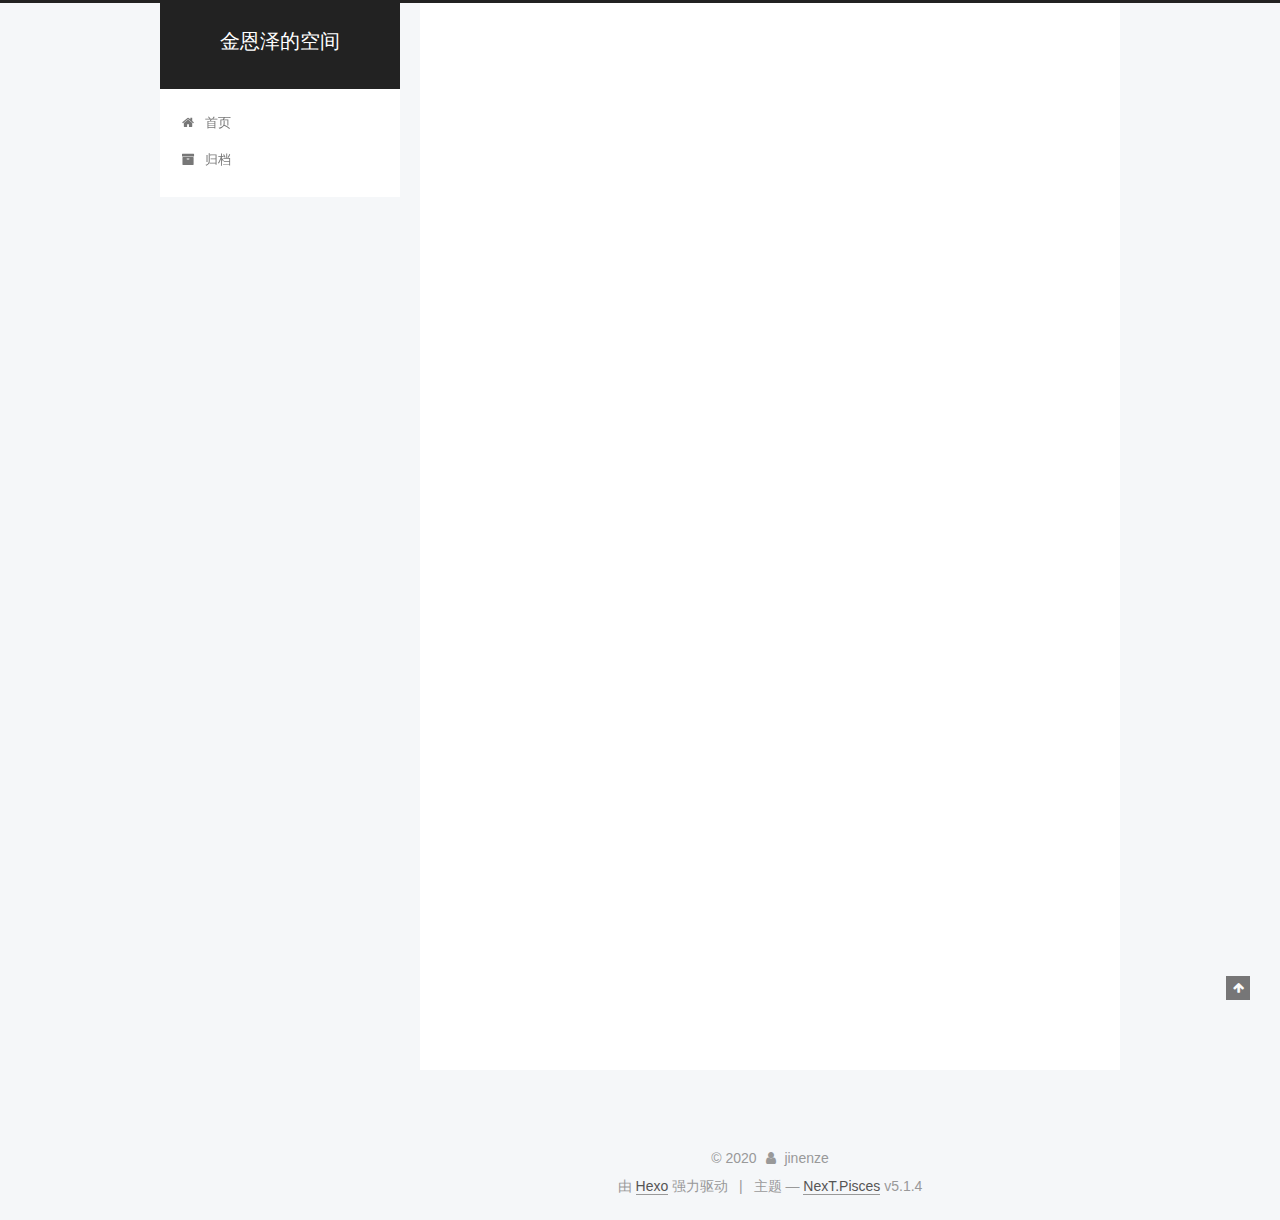
<file: index.html>
<!DOCTYPE html>



  


<html class="theme-next pisces use-motion" lang="zh-Hans">
<head>
  <meta charset="UTF-8"/>
<meta http-equiv="X-UA-Compatible" content="IE=edge" />
<meta name="viewport" content="width=device-width, initial-scale=1, maximum-scale=1"/>
<meta name="theme-color" content="#222">









<meta http-equiv="Cache-Control" content="no-transform" />
<meta http-equiv="Cache-Control" content="no-siteapp" />
















  
  
  <link href="/lib/fancybox/source/jquery.fancybox.css?v=2.1.5" rel="stylesheet" type="text/css" />







<link href="/lib/font-awesome/css/font-awesome.min.css?v=4.6.2" rel="stylesheet" type="text/css" />

<link href="/css/main.css?v=5.1.4" rel="stylesheet" type="text/css" />


  <link rel="apple-touch-icon" sizes="180x180" href="/images/apple-touch-icon-next.png?v=5.1.4">


  <link rel="icon" type="image/png" sizes="32x32" href="/images/favicon-32x32-next.png?v=5.1.4">


  <link rel="icon" type="image/png" sizes="16x16" href="/images/favicon-16x16-next.png?v=5.1.4">


  <link rel="mask-icon" href="/images/logo.svg?v=5.1.4" color="#222">





  <meta name="keywords" content="Hexo, NexT" />










<meta property="og:type" content="website">
<meta property="og:title" content="金恩泽的空间">
<meta property="og:url" content="http://jinenze.com/index.html">
<meta property="og:site_name" content="金恩泽的空间">
<meta property="article:author" content="jinenze">
<meta name="twitter:card" content="summary">



<script type="text/javascript" id="hexo.configurations">
  var NexT = window.NexT || {};
  var CONFIG = {
    root: '/',
    scheme: 'Pisces',
    version: '5.1.4',
    sidebar: {"position":"left","display":"post","offset":12,"b2t":false,"scrollpercent":false,"onmobile":false},
    fancybox: true,
    tabs: true,
    motion: {"enable":true,"async":false,"transition":{"post_block":"fadeIn","post_header":"slideDownIn","post_body":"slideDownIn","coll_header":"slideLeftIn","sidebar":"slideUpIn"}},
    duoshuo: {
      userId: '0',
      author: '博主'
    },
    algolia: {
      applicationID: '',
      apiKey: '',
      indexName: '',
      hits: {"per_page":10},
      labels: {"input_placeholder":"Search for Posts","hits_empty":"We didn't find any results for the search: ${query}","hits_stats":"${hits} results found in ${time} ms"}
    }
  };
</script>



  <link rel="canonical" href="http://jinenze.com/"/>





  <title>金恩泽的空间</title>
  








<meta name="generator" content="Hexo 4.2.0"></head>

<body itemscope itemtype="http://schema.org/WebPage" lang="zh-Hans">

  
  
    
  

  <div class="container sidebar-position-left 
  page-home">
    <div class="headband"></div>

    <header id="header" class="header" itemscope itemtype="http://schema.org/WPHeader">
      <div class="header-inner"><div class="site-brand-wrapper">
  <div class="site-meta ">
    

    <div class="custom-logo-site-title">
      <a href="/"  class="brand" rel="start">
        <span class="logo-line-before"><i></i></span>
        <span class="site-title">金恩泽的空间</span>
        <span class="logo-line-after"><i></i></span>
      </a>
    </div>
      
        <p class="site-subtitle"></p>
      
  </div>

  <div class="site-nav-toggle">
    <button>
      <span class="btn-bar"></span>
      <span class="btn-bar"></span>
      <span class="btn-bar"></span>
    </button>
  </div>
</div>

<nav class="site-nav">
  

  
    <ul id="menu" class="menu">
      
        
        <li class="menu-item menu-item-home">
          <a href="/%20" rel="section">
            
              <i class="menu-item-icon fa fa-fw fa-home"></i> <br />
            
            首页
          </a>
        </li>
      
        
        <li class="menu-item menu-item-archives">
          <a href="/archives/%20" rel="section">
            
              <i class="menu-item-icon fa fa-fw fa-archive"></i> <br />
            
            归档
          </a>
        </li>
      

      
    </ul>
  

  
</nav>



 </div>
    </header>

    <main id="main" class="main">
      <div class="main-inner">
        <div class="content-wrap">
          <div id="content" class="content">
            
  <section id="posts" class="posts-expand">
    
      

  

  
  
  

  <article class="post post-type-normal" itemscope itemtype="http://schema.org/Article">
  
  
  
  <div class="post-block">
    <link itemprop="mainEntityOfPage" href="http://jinenze.com/2020/02/23/hello-world/">

    <span hidden itemprop="author" itemscope itemtype="http://schema.org/Person">
      <meta itemprop="name" content="jinenze">
      <meta itemprop="description" content="">
      <meta itemprop="image" content="/images/avatar.gif">
    </span>

    <span hidden itemprop="publisher" itemscope itemtype="http://schema.org/Organization">
      <meta itemprop="name" content="金恩泽的空间">
    </span>

    
      <header class="post-header">

        
        
          <h1 class="post-title" itemprop="name headline">
                
                <a class="post-title-link" href="/2020/02/23/hello-world/" itemprop="url">Hello World</a></h1>
        

        <div class="post-meta">
          <span class="post-time">
            
              <span class="post-meta-item-icon">
                <i class="fa fa-calendar-o"></i>
              </span>
              
                <span class="post-meta-item-text">发表于</span>
              
              <time title="创建于" itemprop="dateCreated datePublished" datetime="2020-02-23T11:16:03+08:00">
                2020-02-23
              </time>
            

            

            
          </span>

          

          
            
          

          
          

          

          

          

        </div>
      </header>
    

    
    
    
    <div class="post-body" itemprop="articleBody">

      
      

      
        
          
            <p>Welcome to <a href="https://hexo.io/" target="_blank" rel="noopener">Hexo</a>! This is your very first post. Check <a href="https://hexo.io/docs/" target="_blank" rel="noopener">documentation</a> for more info. If you get any problems when using Hexo, you can find the answer in <a href="https://hexo.io/docs/troubleshooting.html" target="_blank" rel="noopener">troubleshooting</a> or you can ask me on <a href="https://github.com/hexojs/hexo/issues" target="_blank" rel="noopener">GitHub</a>.</p>
<h2 id="Quick-Start"><a href="#Quick-Start" class="headerlink" title="Quick Start"></a>Quick Start</h2><h3 id="Create-a-new-post"><a href="#Create-a-new-post" class="headerlink" title="Create a new post"></a>Create a new post</h3><figure class="highlight bash"><table><tr><td class="gutter"><pre><span class="line">1</span><br></pre></td><td class="code"><pre><span class="line">$ hexo new <span class="string">"My New Post"</span></span><br></pre></td></tr></table></figure>

<p>More info: <a href="https://hexo.io/docs/writing.html" target="_blank" rel="noopener">Writing</a></p>
<h3 id="Run-server"><a href="#Run-server" class="headerlink" title="Run server"></a>Run server</h3><figure class="highlight bash"><table><tr><td class="gutter"><pre><span class="line">1</span><br></pre></td><td class="code"><pre><span class="line">$ hexo server</span><br></pre></td></tr></table></figure>

<p>More info: <a href="https://hexo.io/docs/server.html" target="_blank" rel="noopener">Server</a></p>
<h3 id="Generate-static-files"><a href="#Generate-static-files" class="headerlink" title="Generate static files"></a>Generate static files</h3><figure class="highlight bash"><table><tr><td class="gutter"><pre><span class="line">1</span><br></pre></td><td class="code"><pre><span class="line">$ hexo generate</span><br></pre></td></tr></table></figure>

<p>More info: <a href="https://hexo.io/docs/generating.html" target="_blank" rel="noopener">Generating</a></p>
<h3 id="Deploy-to-remote-sites"><a href="#Deploy-to-remote-sites" class="headerlink" title="Deploy to remote sites"></a>Deploy to remote sites</h3><figure class="highlight bash"><table><tr><td class="gutter"><pre><span class="line">1</span><br></pre></td><td class="code"><pre><span class="line">$ hexo deploy</span><br></pre></td></tr></table></figure>

<p>More info: <a href="https://hexo.io/docs/one-command-deployment.html" target="_blank" rel="noopener">Deployment</a></p>

          
        
      
    </div>
    
    
    

    

    

    

    <footer class="post-footer">
      

      

      

      
      
        <div class="post-eof"></div>
      
    </footer>
  </div>
  
  
  
  </article>


    
  </section>

  


          </div>
          


          

        </div>
        
          
  
  <div class="sidebar-toggle">
    <div class="sidebar-toggle-line-wrap">
      <span class="sidebar-toggle-line sidebar-toggle-line-first"></span>
      <span class="sidebar-toggle-line sidebar-toggle-line-middle"></span>
      <span class="sidebar-toggle-line sidebar-toggle-line-last"></span>
    </div>
  </div>

  <aside id="sidebar" class="sidebar">
    
    <div class="sidebar-inner">

      

      

      <section class="site-overview-wrap sidebar-panel sidebar-panel-active">
        <div class="site-overview">
          <div class="site-author motion-element" itemprop="author" itemscope itemtype="http://schema.org/Person">
            
              <p class="site-author-name" itemprop="name">jinenze</p>
              <p class="site-description motion-element" itemprop="description"></p>
          </div>

          <nav class="site-state motion-element">

            
              <div class="site-state-item site-state-posts">
              
                <a href="/archives/%20%7C%7C%20archive">
              
                  <span class="site-state-item-count">1</span>
                  <span class="site-state-item-name">日志</span>
                </a>
              </div>
            

            

            

          </nav>

          

          

          
          

          
          

          

        </div>
      </section>

      

      

    </div>
  </aside>


        
      </div>
    </main>

    <footer id="footer" class="footer">
      <div class="footer-inner">
        <div class="copyright">&copy; <span itemprop="copyrightYear">2020</span>
  <span class="with-love">
    <i class="fa fa-user"></i>
  </span>
  <span class="author" itemprop="copyrightHolder">jinenze</span>

  
</div>


  <div class="powered-by">由 <a class="theme-link" target="_blank" href="https://hexo.io">Hexo</a> 强力驱动</div>



  <span class="post-meta-divider">|</span>



  <div class="theme-info">主题 &mdash; <a class="theme-link" target="_blank" href="https://github.com/iissnan/hexo-theme-next">NexT.Pisces</a> v5.1.4</div>




        







        
      </div>
    </footer>

    
      <div class="back-to-top">
        <i class="fa fa-arrow-up"></i>
        
      </div>
    

    

  </div>

  

<script type="text/javascript">
  if (Object.prototype.toString.call(window.Promise) !== '[object Function]') {
    window.Promise = null;
  }
</script>









  












  
  
    <script type="text/javascript" src="/lib/jquery/index.js?v=2.1.3"></script>
  

  
  
    <script type="text/javascript" src="/lib/fastclick/lib/fastclick.min.js?v=1.0.6"></script>
  

  
  
    <script type="text/javascript" src="/lib/jquery_lazyload/jquery.lazyload.js?v=1.9.7"></script>
  

  
  
    <script type="text/javascript" src="/lib/velocity/velocity.min.js?v=1.2.1"></script>
  

  
  
    <script type="text/javascript" src="/lib/velocity/velocity.ui.min.js?v=1.2.1"></script>
  

  
  
    <script type="text/javascript" src="/lib/fancybox/source/jquery.fancybox.pack.js?v=2.1.5"></script>
  


  


  <script type="text/javascript" src="/js/src/utils.js?v=5.1.4"></script>

  <script type="text/javascript" src="/js/src/motion.js?v=5.1.4"></script>



  
  


  <script type="text/javascript" src="/js/src/affix.js?v=5.1.4"></script>

  <script type="text/javascript" src="/js/src/schemes/pisces.js?v=5.1.4"></script>



  

  


  <script type="text/javascript" src="/js/src/bootstrap.js?v=5.1.4"></script>



  


  




	





  





  












  





  

  

  

  
  

  

  

  

</body>
</html>
</file>
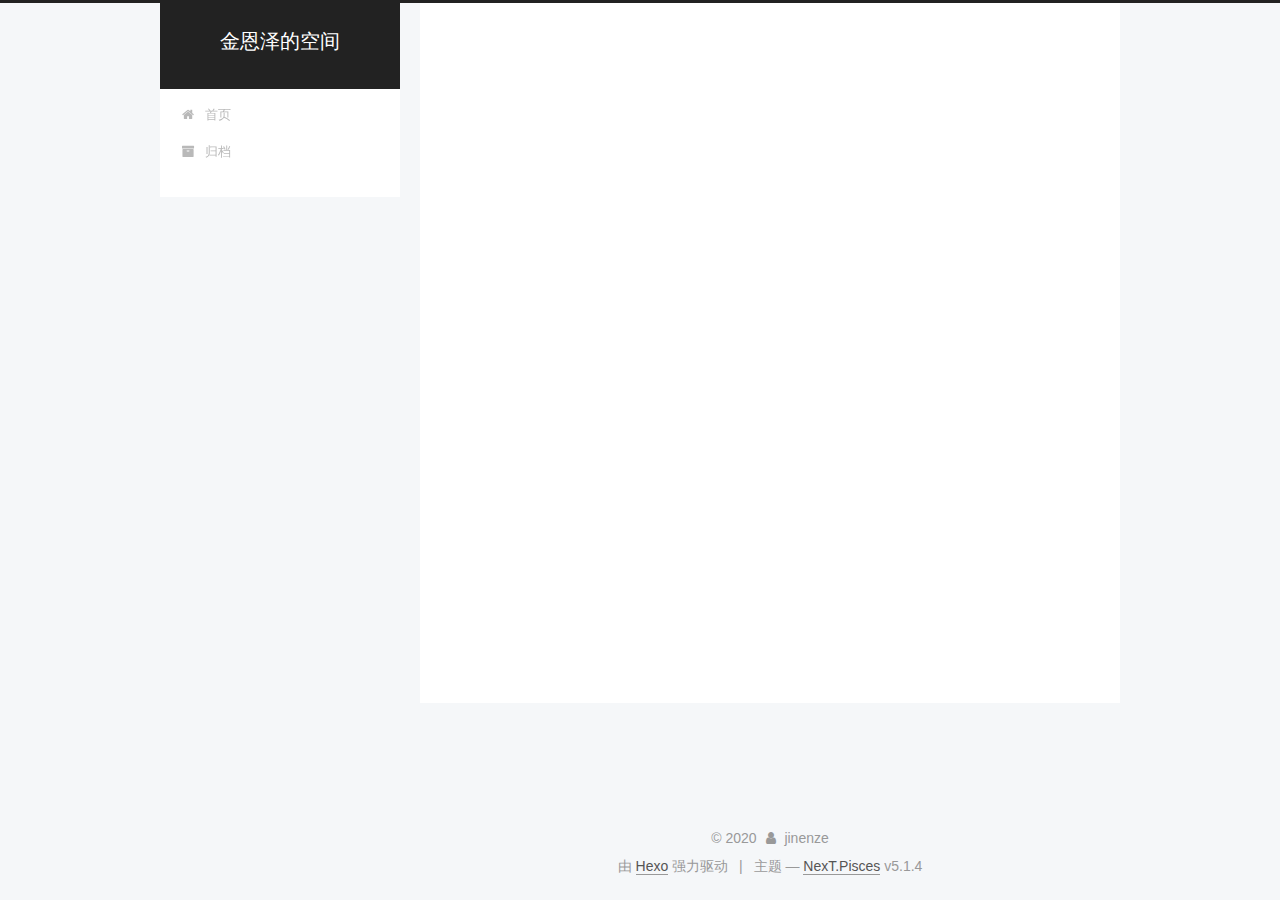
<file: archives/index.html>
<!DOCTYPE html>



  


<html class="theme-next pisces use-motion" lang="zh-Hans">
<head>
  <meta charset="UTF-8"/>
<meta http-equiv="X-UA-Compatible" content="IE=edge" />
<meta name="viewport" content="width=device-width, initial-scale=1, maximum-scale=1"/>
<meta name="theme-color" content="#222">









<meta http-equiv="Cache-Control" content="no-transform" />
<meta http-equiv="Cache-Control" content="no-siteapp" />
















  
  
  <link href="/lib/fancybox/source/jquery.fancybox.css?v=2.1.5" rel="stylesheet" type="text/css" />







<link href="/lib/font-awesome/css/font-awesome.min.css?v=4.6.2" rel="stylesheet" type="text/css" />

<link href="/css/main.css?v=5.1.4" rel="stylesheet" type="text/css" />


  <link rel="apple-touch-icon" sizes="180x180" href="/images/apple-touch-icon-next.png?v=5.1.4">


  <link rel="icon" type="image/png" sizes="32x32" href="/images/favicon-32x32-next.png?v=5.1.4">


  <link rel="icon" type="image/png" sizes="16x16" href="/images/favicon-16x16-next.png?v=5.1.4">


  <link rel="mask-icon" href="/images/logo.svg?v=5.1.4" color="#222">





  <meta name="keywords" content="Hexo, NexT" />










<meta property="og:type" content="website">
<meta property="og:title" content="金恩泽的空间">
<meta property="og:url" content="http://jinenze.com/archives/index.html">
<meta property="og:site_name" content="金恩泽的空间">
<meta property="article:author" content="jinenze">
<meta name="twitter:card" content="summary">



<script type="text/javascript" id="hexo.configurations">
  var NexT = window.NexT || {};
  var CONFIG = {
    root: '/',
    scheme: 'Pisces',
    version: '5.1.4',
    sidebar: {"position":"left","display":"post","offset":12,"b2t":false,"scrollpercent":false,"onmobile":false},
    fancybox: true,
    tabs: true,
    motion: {"enable":true,"async":false,"transition":{"post_block":"fadeIn","post_header":"slideDownIn","post_body":"slideDownIn","coll_header":"slideLeftIn","sidebar":"slideUpIn"}},
    duoshuo: {
      userId: '0',
      author: '博主'
    },
    algolia: {
      applicationID: '',
      apiKey: '',
      indexName: '',
      hits: {"per_page":10},
      labels: {"input_placeholder":"Search for Posts","hits_empty":"We didn't find any results for the search: ${query}","hits_stats":"${hits} results found in ${time} ms"}
    }
  };
</script>



  <link rel="canonical" href="http://jinenze.com/archives/"/>





  <title>归档 | 金恩泽的空间</title>
  








<meta name="generator" content="Hexo 4.2.0"></head>

<body itemscope itemtype="http://schema.org/WebPage" lang="zh-Hans">

  
  
    
  

  <div class="container sidebar-position-left page-archive">
    <div class="headband"></div>

    <header id="header" class="header" itemscope itemtype="http://schema.org/WPHeader">
      <div class="header-inner"><div class="site-brand-wrapper">
  <div class="site-meta ">
    

    <div class="custom-logo-site-title">
      <a href="/"  class="brand" rel="start">
        <span class="logo-line-before"><i></i></span>
        <span class="site-title">金恩泽的空间</span>
        <span class="logo-line-after"><i></i></span>
      </a>
    </div>
      
        <p class="site-subtitle"></p>
      
  </div>

  <div class="site-nav-toggle">
    <button>
      <span class="btn-bar"></span>
      <span class="btn-bar"></span>
      <span class="btn-bar"></span>
    </button>
  </div>
</div>

<nav class="site-nav">
  

  
    <ul id="menu" class="menu">
      
        
        <li class="menu-item menu-item-home">
          <a href="/%20" rel="section">
            
              <i class="menu-item-icon fa fa-fw fa-home"></i> <br />
            
            首页
          </a>
        </li>
      
        
        <li class="menu-item menu-item-archives">
          <a href="/archives/%20" rel="section">
            
              <i class="menu-item-icon fa fa-fw fa-archive"></i> <br />
            
            归档
          </a>
        </li>
      

      
    </ul>
  

  
</nav>



 </div>
    </header>

    <main id="main" class="main">
      <div class="main-inner">
        <div class="content-wrap">
          <div id="content" class="content">
            

  
  
  
  <div class="post-block archive">
    <div id="posts" class="posts-collapse">
      <span class="archive-move-on"></span>

      <span class="archive-page-counter">
        
        
        
          
        
        嗯..! 目前共计 1 篇日志。 继续努力。
      </span>

      

        
        
        

        
          
          <div class="collection-title">
            <h1 class="archive-year" id="archive-year-2020">2020</h1>
          </div>
        
        

        

  <article class="post post-type-normal" itemscope itemtype="http://schema.org/Article">
    <header class="post-header">

      <h2 class="post-title">
        
            <a class="post-title-link" href="/2020/02/23/hello-world/" itemprop="url">
              
                <span itemprop="name">Hello World</span>
              
            </a>
        
      </h2>

      <div class="post-meta">
        <time class="post-time" itemprop="dateCreated"
              datetime="2020-02-23T11:16:03+08:00"
              content="2020-02-23" >
          02-23
        </time>
      </div>

    </header>
  </article>



      

    </div>
  </div>
  
  
  

  



          </div>
          


          

        </div>
        
          
  
  <div class="sidebar-toggle">
    <div class="sidebar-toggle-line-wrap">
      <span class="sidebar-toggle-line sidebar-toggle-line-first"></span>
      <span class="sidebar-toggle-line sidebar-toggle-line-middle"></span>
      <span class="sidebar-toggle-line sidebar-toggle-line-last"></span>
    </div>
  </div>

  <aside id="sidebar" class="sidebar">
    
    <div class="sidebar-inner">

      

      

      <section class="site-overview-wrap sidebar-panel sidebar-panel-active">
        <div class="site-overview">
          <div class="site-author motion-element" itemprop="author" itemscope itemtype="http://schema.org/Person">
            
              <p class="site-author-name" itemprop="name">jinenze</p>
              <p class="site-description motion-element" itemprop="description"></p>
          </div>

          <nav class="site-state motion-element">

            
              <div class="site-state-item site-state-posts">
              
                <a href="/archives/%20%7C%7C%20archive">
              
                  <span class="site-state-item-count">1</span>
                  <span class="site-state-item-name">日志</span>
                </a>
              </div>
            

            

            

          </nav>

          

          

          
          

          
          

          

        </div>
      </section>

      

      

    </div>
  </aside>


        
      </div>
    </main>

    <footer id="footer" class="footer">
      <div class="footer-inner">
        <div class="copyright">&copy; <span itemprop="copyrightYear">2020</span>
  <span class="with-love">
    <i class="fa fa-user"></i>
  </span>
  <span class="author" itemprop="copyrightHolder">jinenze</span>

  
</div>


  <div class="powered-by">由 <a class="theme-link" target="_blank" href="https://hexo.io">Hexo</a> 强力驱动</div>



  <span class="post-meta-divider">|</span>



  <div class="theme-info">主题 &mdash; <a class="theme-link" target="_blank" href="https://github.com/iissnan/hexo-theme-next">NexT.Pisces</a> v5.1.4</div>




        







        
      </div>
    </footer>

    
      <div class="back-to-top">
        <i class="fa fa-arrow-up"></i>
        
      </div>
    

    

  </div>

  

<script type="text/javascript">
  if (Object.prototype.toString.call(window.Promise) !== '[object Function]') {
    window.Promise = null;
  }
</script>









  












  
  
    <script type="text/javascript" src="/lib/jquery/index.js?v=2.1.3"></script>
  

  
  
    <script type="text/javascript" src="/lib/fastclick/lib/fastclick.min.js?v=1.0.6"></script>
  

  
  
    <script type="text/javascript" src="/lib/jquery_lazyload/jquery.lazyload.js?v=1.9.7"></script>
  

  
  
    <script type="text/javascript" src="/lib/velocity/velocity.min.js?v=1.2.1"></script>
  

  
  
    <script type="text/javascript" src="/lib/velocity/velocity.ui.min.js?v=1.2.1"></script>
  

  
  
    <script type="text/javascript" src="/lib/fancybox/source/jquery.fancybox.pack.js?v=2.1.5"></script>
  


  


  <script type="text/javascript" src="/js/src/utils.js?v=5.1.4"></script>

  <script type="text/javascript" src="/js/src/motion.js?v=5.1.4"></script>



  
  


  <script type="text/javascript" src="/js/src/affix.js?v=5.1.4"></script>

  <script type="text/javascript" src="/js/src/schemes/pisces.js?v=5.1.4"></script>



  

  


  <script type="text/javascript" src="/js/src/bootstrap.js?v=5.1.4"></script>



  


  




	





  





  












  





  

  

  

  
  

  

  

  

</body>
</html>
</file>
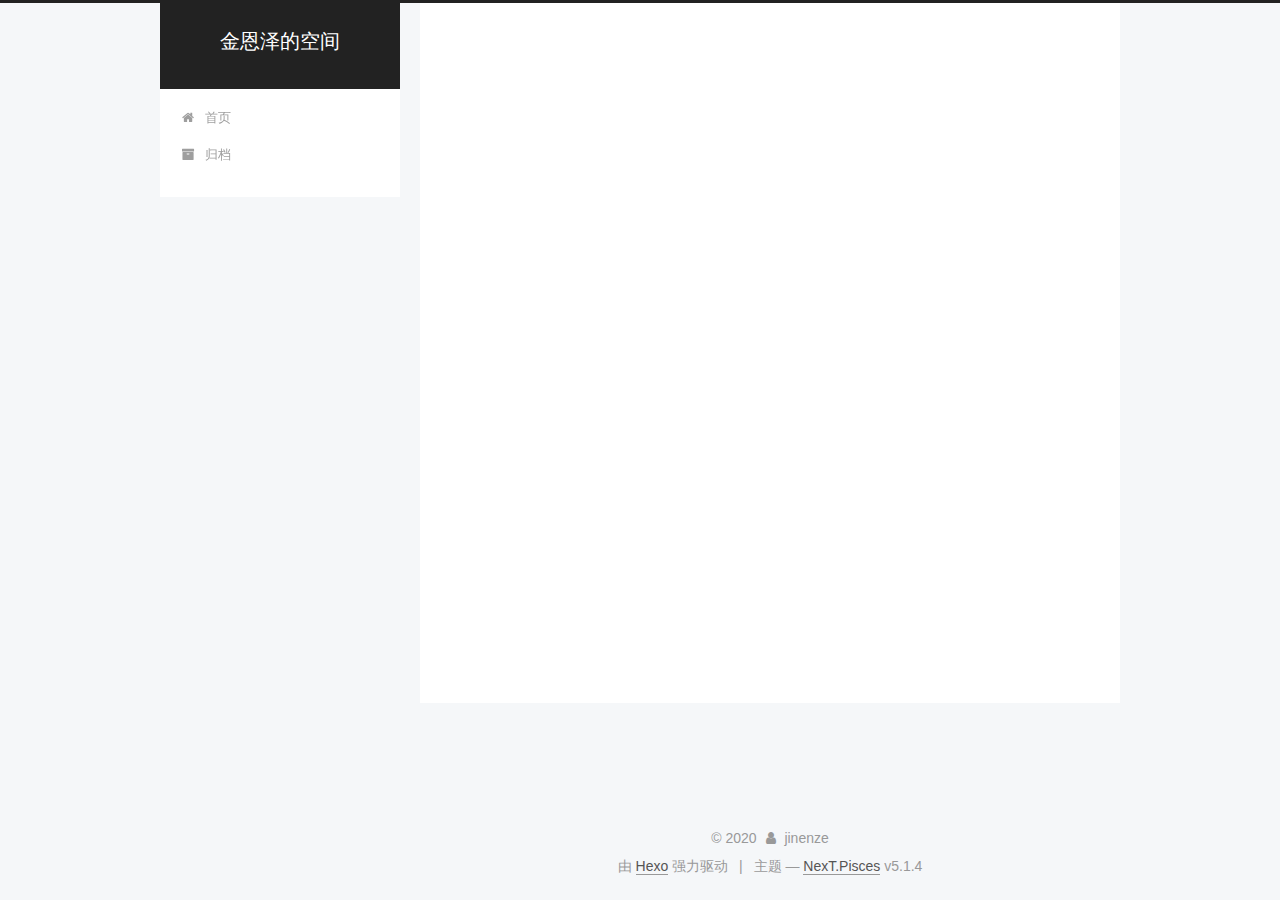
<file: archives/2020/index.html>
<!DOCTYPE html>



  


<html class="theme-next pisces use-motion" lang="zh-Hans">
<head>
  <meta charset="UTF-8"/>
<meta http-equiv="X-UA-Compatible" content="IE=edge" />
<meta name="viewport" content="width=device-width, initial-scale=1, maximum-scale=1"/>
<meta name="theme-color" content="#222">









<meta http-equiv="Cache-Control" content="no-transform" />
<meta http-equiv="Cache-Control" content="no-siteapp" />
















  
  
  <link href="/lib/fancybox/source/jquery.fancybox.css?v=2.1.5" rel="stylesheet" type="text/css" />







<link href="/lib/font-awesome/css/font-awesome.min.css?v=4.6.2" rel="stylesheet" type="text/css" />

<link href="/css/main.css?v=5.1.4" rel="stylesheet" type="text/css" />


  <link rel="apple-touch-icon" sizes="180x180" href="/images/apple-touch-icon-next.png?v=5.1.4">


  <link rel="icon" type="image/png" sizes="32x32" href="/images/favicon-32x32-next.png?v=5.1.4">


  <link rel="icon" type="image/png" sizes="16x16" href="/images/favicon-16x16-next.png?v=5.1.4">


  <link rel="mask-icon" href="/images/logo.svg?v=5.1.4" color="#222">





  <meta name="keywords" content="Hexo, NexT" />










<meta property="og:type" content="website">
<meta property="og:title" content="金恩泽的空间">
<meta property="og:url" content="http://jinenze.com/archives/2020/index.html">
<meta property="og:site_name" content="金恩泽的空间">
<meta property="article:author" content="jinenze">
<meta name="twitter:card" content="summary">



<script type="text/javascript" id="hexo.configurations">
  var NexT = window.NexT || {};
  var CONFIG = {
    root: '/',
    scheme: 'Pisces',
    version: '5.1.4',
    sidebar: {"position":"left","display":"post","offset":12,"b2t":false,"scrollpercent":false,"onmobile":false},
    fancybox: true,
    tabs: true,
    motion: {"enable":true,"async":false,"transition":{"post_block":"fadeIn","post_header":"slideDownIn","post_body":"slideDownIn","coll_header":"slideLeftIn","sidebar":"slideUpIn"}},
    duoshuo: {
      userId: '0',
      author: '博主'
    },
    algolia: {
      applicationID: '',
      apiKey: '',
      indexName: '',
      hits: {"per_page":10},
      labels: {"input_placeholder":"Search for Posts","hits_empty":"We didn't find any results for the search: ${query}","hits_stats":"${hits} results found in ${time} ms"}
    }
  };
</script>



  <link rel="canonical" href="http://jinenze.com/archives/2020/"/>





  <title>归档 | 金恩泽的空间</title>
  








<meta name="generator" content="Hexo 4.2.0"></head>

<body itemscope itemtype="http://schema.org/WebPage" lang="zh-Hans">

  
  
    
  

  <div class="container sidebar-position-left page-archive">
    <div class="headband"></div>

    <header id="header" class="header" itemscope itemtype="http://schema.org/WPHeader">
      <div class="header-inner"><div class="site-brand-wrapper">
  <div class="site-meta ">
    

    <div class="custom-logo-site-title">
      <a href="/"  class="brand" rel="start">
        <span class="logo-line-before"><i></i></span>
        <span class="site-title">金恩泽的空间</span>
        <span class="logo-line-after"><i></i></span>
      </a>
    </div>
      
        <p class="site-subtitle"></p>
      
  </div>

  <div class="site-nav-toggle">
    <button>
      <span class="btn-bar"></span>
      <span class="btn-bar"></span>
      <span class="btn-bar"></span>
    </button>
  </div>
</div>

<nav class="site-nav">
  

  
    <ul id="menu" class="menu">
      
        
        <li class="menu-item menu-item-home">
          <a href="/%20" rel="section">
            
              <i class="menu-item-icon fa fa-fw fa-home"></i> <br />
            
            首页
          </a>
        </li>
      
        
        <li class="menu-item menu-item-archives">
          <a href="/archives/%20" rel="section">
            
              <i class="menu-item-icon fa fa-fw fa-archive"></i> <br />
            
            归档
          </a>
        </li>
      

      
    </ul>
  

  
</nav>



 </div>
    </header>

    <main id="main" class="main">
      <div class="main-inner">
        <div class="content-wrap">
          <div id="content" class="content">
            

  
  
  
  <div class="post-block archive">
    <div id="posts" class="posts-collapse">
      <span class="archive-move-on"></span>

      <span class="archive-page-counter">
        
        
        
          
        
        嗯..! 目前共计 1 篇日志。 继续努力。
      </span>

      

        
        
        

        
          
          <div class="collection-title">
            <h1 class="archive-year" id="archive-year-2020">2020</h1>
          </div>
        
        

        

  <article class="post post-type-normal" itemscope itemtype="http://schema.org/Article">
    <header class="post-header">

      <h2 class="post-title">
        
            <a class="post-title-link" href="/2020/02/23/hello-world/" itemprop="url">
              
                <span itemprop="name">Hello World</span>
              
            </a>
        
      </h2>

      <div class="post-meta">
        <time class="post-time" itemprop="dateCreated"
              datetime="2020-02-23T11:16:03+08:00"
              content="2020-02-23" >
          02-23
        </time>
      </div>

    </header>
  </article>



      

    </div>
  </div>
  
  
  

  



          </div>
          


          

        </div>
        
          
  
  <div class="sidebar-toggle">
    <div class="sidebar-toggle-line-wrap">
      <span class="sidebar-toggle-line sidebar-toggle-line-first"></span>
      <span class="sidebar-toggle-line sidebar-toggle-line-middle"></span>
      <span class="sidebar-toggle-line sidebar-toggle-line-last"></span>
    </div>
  </div>

  <aside id="sidebar" class="sidebar">
    
    <div class="sidebar-inner">

      

      

      <section class="site-overview-wrap sidebar-panel sidebar-panel-active">
        <div class="site-overview">
          <div class="site-author motion-element" itemprop="author" itemscope itemtype="http://schema.org/Person">
            
              <p class="site-author-name" itemprop="name">jinenze</p>
              <p class="site-description motion-element" itemprop="description"></p>
          </div>

          <nav class="site-state motion-element">

            
              <div class="site-state-item site-state-posts">
              
                <a href="/archives/%20%7C%7C%20archive">
              
                  <span class="site-state-item-count">1</span>
                  <span class="site-state-item-name">日志</span>
                </a>
              </div>
            

            

            

          </nav>

          

          

          
          

          
          

          

        </div>
      </section>

      

      

    </div>
  </aside>


        
      </div>
    </main>

    <footer id="footer" class="footer">
      <div class="footer-inner">
        <div class="copyright">&copy; <span itemprop="copyrightYear">2020</span>
  <span class="with-love">
    <i class="fa fa-user"></i>
  </span>
  <span class="author" itemprop="copyrightHolder">jinenze</span>

  
</div>


  <div class="powered-by">由 <a class="theme-link" target="_blank" href="https://hexo.io">Hexo</a> 强力驱动</div>



  <span class="post-meta-divider">|</span>



  <div class="theme-info">主题 &mdash; <a class="theme-link" target="_blank" href="https://github.com/iissnan/hexo-theme-next">NexT.Pisces</a> v5.1.4</div>




        







        
      </div>
    </footer>

    
      <div class="back-to-top">
        <i class="fa fa-arrow-up"></i>
        
      </div>
    

    

  </div>

  

<script type="text/javascript">
  if (Object.prototype.toString.call(window.Promise) !== '[object Function]') {
    window.Promise = null;
  }
</script>









  












  
  
    <script type="text/javascript" src="/lib/jquery/index.js?v=2.1.3"></script>
  

  
  
    <script type="text/javascript" src="/lib/fastclick/lib/fastclick.min.js?v=1.0.6"></script>
  

  
  
    <script type="text/javascript" src="/lib/jquery_lazyload/jquery.lazyload.js?v=1.9.7"></script>
  

  
  
    <script type="text/javascript" src="/lib/velocity/velocity.min.js?v=1.2.1"></script>
  

  
  
    <script type="text/javascript" src="/lib/velocity/velocity.ui.min.js?v=1.2.1"></script>
  

  
  
    <script type="text/javascript" src="/lib/fancybox/source/jquery.fancybox.pack.js?v=2.1.5"></script>
  


  


  <script type="text/javascript" src="/js/src/utils.js?v=5.1.4"></script>

  <script type="text/javascript" src="/js/src/motion.js?v=5.1.4"></script>



  
  


  <script type="text/javascript" src="/js/src/affix.js?v=5.1.4"></script>

  <script type="text/javascript" src="/js/src/schemes/pisces.js?v=5.1.4"></script>



  

  


  <script type="text/javascript" src="/js/src/bootstrap.js?v=5.1.4"></script>



  


  




	





  





  












  





  

  

  

  
  

  

  

  

</body>
</html>
</file>
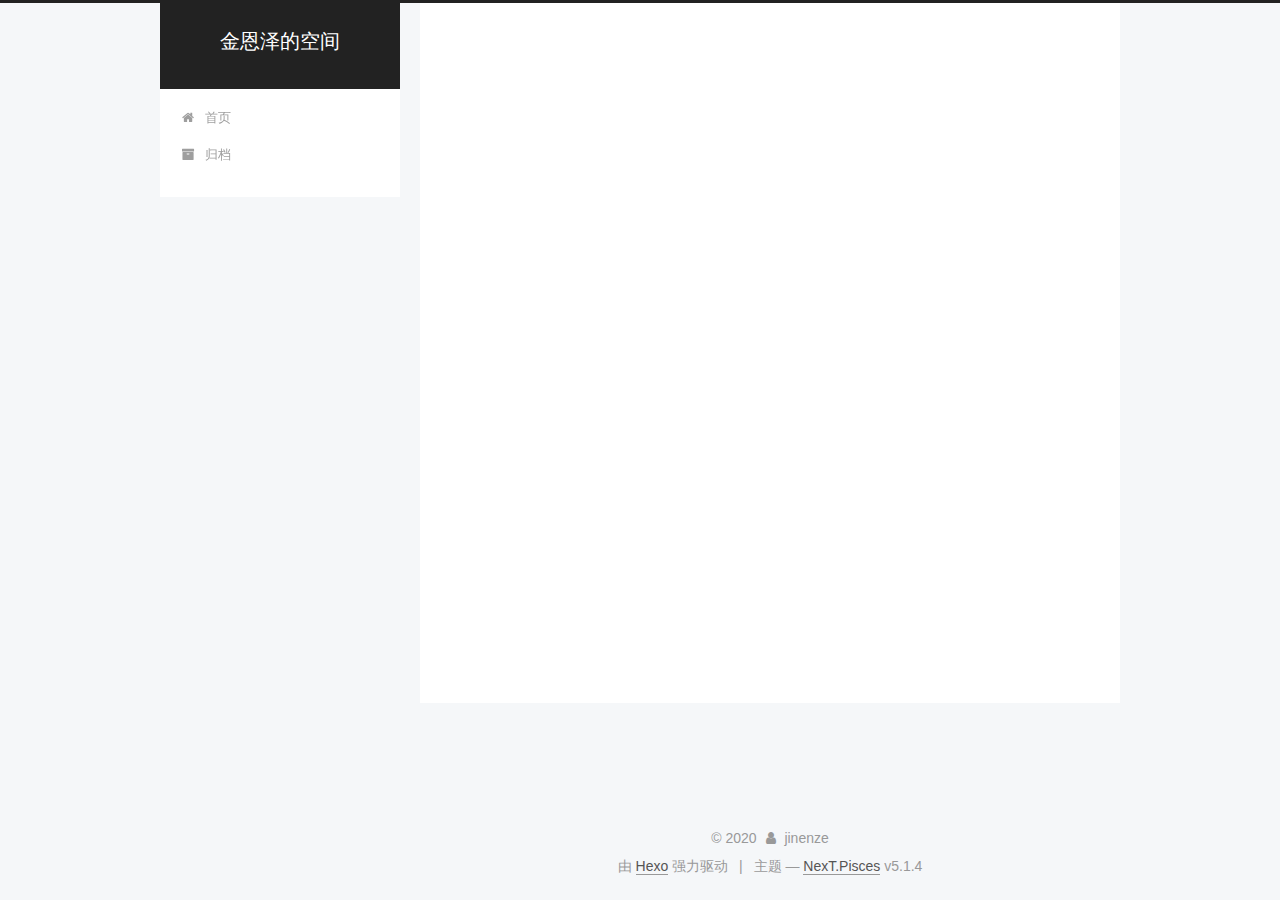
<file: archives/2020/02/index.html>
<!DOCTYPE html>



  


<html class="theme-next pisces use-motion" lang="zh-Hans">
<head>
  <meta charset="UTF-8"/>
<meta http-equiv="X-UA-Compatible" content="IE=edge" />
<meta name="viewport" content="width=device-width, initial-scale=1, maximum-scale=1"/>
<meta name="theme-color" content="#222">









<meta http-equiv="Cache-Control" content="no-transform" />
<meta http-equiv="Cache-Control" content="no-siteapp" />
















  
  
  <link href="/lib/fancybox/source/jquery.fancybox.css?v=2.1.5" rel="stylesheet" type="text/css" />







<link href="/lib/font-awesome/css/font-awesome.min.css?v=4.6.2" rel="stylesheet" type="text/css" />

<link href="/css/main.css?v=5.1.4" rel="stylesheet" type="text/css" />


  <link rel="apple-touch-icon" sizes="180x180" href="/images/apple-touch-icon-next.png?v=5.1.4">


  <link rel="icon" type="image/png" sizes="32x32" href="/images/favicon-32x32-next.png?v=5.1.4">


  <link rel="icon" type="image/png" sizes="16x16" href="/images/favicon-16x16-next.png?v=5.1.4">


  <link rel="mask-icon" href="/images/logo.svg?v=5.1.4" color="#222">





  <meta name="keywords" content="Hexo, NexT" />










<meta property="og:type" content="website">
<meta property="og:title" content="金恩泽的空间">
<meta property="og:url" content="http://jinenze.com/archives/2020/02/index.html">
<meta property="og:site_name" content="金恩泽的空间">
<meta property="article:author" content="jinenze">
<meta name="twitter:card" content="summary">



<script type="text/javascript" id="hexo.configurations">
  var NexT = window.NexT || {};
  var CONFIG = {
    root: '/',
    scheme: 'Pisces',
    version: '5.1.4',
    sidebar: {"position":"left","display":"post","offset":12,"b2t":false,"scrollpercent":false,"onmobile":false},
    fancybox: true,
    tabs: true,
    motion: {"enable":true,"async":false,"transition":{"post_block":"fadeIn","post_header":"slideDownIn","post_body":"slideDownIn","coll_header":"slideLeftIn","sidebar":"slideUpIn"}},
    duoshuo: {
      userId: '0',
      author: '博主'
    },
    algolia: {
      applicationID: '',
      apiKey: '',
      indexName: '',
      hits: {"per_page":10},
      labels: {"input_placeholder":"Search for Posts","hits_empty":"We didn't find any results for the search: ${query}","hits_stats":"${hits} results found in ${time} ms"}
    }
  };
</script>



  <link rel="canonical" href="http://jinenze.com/archives/2020/02/"/>





  <title>归档 | 金恩泽的空间</title>
  








<meta name="generator" content="Hexo 4.2.0"></head>

<body itemscope itemtype="http://schema.org/WebPage" lang="zh-Hans">

  
  
    
  

  <div class="container sidebar-position-left page-archive">
    <div class="headband"></div>

    <header id="header" class="header" itemscope itemtype="http://schema.org/WPHeader">
      <div class="header-inner"><div class="site-brand-wrapper">
  <div class="site-meta ">
    

    <div class="custom-logo-site-title">
      <a href="/"  class="brand" rel="start">
        <span class="logo-line-before"><i></i></span>
        <span class="site-title">金恩泽的空间</span>
        <span class="logo-line-after"><i></i></span>
      </a>
    </div>
      
        <p class="site-subtitle"></p>
      
  </div>

  <div class="site-nav-toggle">
    <button>
      <span class="btn-bar"></span>
      <span class="btn-bar"></span>
      <span class="btn-bar"></span>
    </button>
  </div>
</div>

<nav class="site-nav">
  

  
    <ul id="menu" class="menu">
      
        
        <li class="menu-item menu-item-home">
          <a href="/%20" rel="section">
            
              <i class="menu-item-icon fa fa-fw fa-home"></i> <br />
            
            首页
          </a>
        </li>
      
        
        <li class="menu-item menu-item-archives">
          <a href="/archives/%20" rel="section">
            
              <i class="menu-item-icon fa fa-fw fa-archive"></i> <br />
            
            归档
          </a>
        </li>
      

      
    </ul>
  

  
</nav>



 </div>
    </header>

    <main id="main" class="main">
      <div class="main-inner">
        <div class="content-wrap">
          <div id="content" class="content">
            

  
  
  
  <div class="post-block archive">
    <div id="posts" class="posts-collapse">
      <span class="archive-move-on"></span>

      <span class="archive-page-counter">
        
        
        
          
        
        嗯..! 目前共计 1 篇日志。 继续努力。
      </span>

      

        
        
        

        
          
          <div class="collection-title">
            <h1 class="archive-year" id="archive-year-2020">2020</h1>
          </div>
        
        

        

  <article class="post post-type-normal" itemscope itemtype="http://schema.org/Article">
    <header class="post-header">

      <h2 class="post-title">
        
            <a class="post-title-link" href="/2020/02/23/hello-world/" itemprop="url">
              
                <span itemprop="name">Hello World</span>
              
            </a>
        
      </h2>

      <div class="post-meta">
        <time class="post-time" itemprop="dateCreated"
              datetime="2020-02-23T11:16:03+08:00"
              content="2020-02-23" >
          02-23
        </time>
      </div>

    </header>
  </article>



      

    </div>
  </div>
  
  
  

  



          </div>
          


          

        </div>
        
          
  
  <div class="sidebar-toggle">
    <div class="sidebar-toggle-line-wrap">
      <span class="sidebar-toggle-line sidebar-toggle-line-first"></span>
      <span class="sidebar-toggle-line sidebar-toggle-line-middle"></span>
      <span class="sidebar-toggle-line sidebar-toggle-line-last"></span>
    </div>
  </div>

  <aside id="sidebar" class="sidebar">
    
    <div class="sidebar-inner">

      

      

      <section class="site-overview-wrap sidebar-panel sidebar-panel-active">
        <div class="site-overview">
          <div class="site-author motion-element" itemprop="author" itemscope itemtype="http://schema.org/Person">
            
              <p class="site-author-name" itemprop="name">jinenze</p>
              <p class="site-description motion-element" itemprop="description"></p>
          </div>

          <nav class="site-state motion-element">

            
              <div class="site-state-item site-state-posts">
              
                <a href="/archives/%20%7C%7C%20archive">
              
                  <span class="site-state-item-count">1</span>
                  <span class="site-state-item-name">日志</span>
                </a>
              </div>
            

            

            

          </nav>

          

          

          
          

          
          

          

        </div>
      </section>

      

      

    </div>
  </aside>


        
      </div>
    </main>

    <footer id="footer" class="footer">
      <div class="footer-inner">
        <div class="copyright">&copy; <span itemprop="copyrightYear">2020</span>
  <span class="with-love">
    <i class="fa fa-user"></i>
  </span>
  <span class="author" itemprop="copyrightHolder">jinenze</span>

  
</div>


  <div class="powered-by">由 <a class="theme-link" target="_blank" href="https://hexo.io">Hexo</a> 强力驱动</div>



  <span class="post-meta-divider">|</span>



  <div class="theme-info">主题 &mdash; <a class="theme-link" target="_blank" href="https://github.com/iissnan/hexo-theme-next">NexT.Pisces</a> v5.1.4</div>




        







        
      </div>
    </footer>

    
      <div class="back-to-top">
        <i class="fa fa-arrow-up"></i>
        
      </div>
    

    

  </div>

  

<script type="text/javascript">
  if (Object.prototype.toString.call(window.Promise) !== '[object Function]') {
    window.Promise = null;
  }
</script>









  












  
  
    <script type="text/javascript" src="/lib/jquery/index.js?v=2.1.3"></script>
  

  
  
    <script type="text/javascript" src="/lib/fastclick/lib/fastclick.min.js?v=1.0.6"></script>
  

  
  
    <script type="text/javascript" src="/lib/jquery_lazyload/jquery.lazyload.js?v=1.9.7"></script>
  

  
  
    <script type="text/javascript" src="/lib/velocity/velocity.min.js?v=1.2.1"></script>
  

  
  
    <script type="text/javascript" src="/lib/velocity/velocity.ui.min.js?v=1.2.1"></script>
  

  
  
    <script type="text/javascript" src="/lib/fancybox/source/jquery.fancybox.pack.js?v=2.1.5"></script>
  


  


  <script type="text/javascript" src="/js/src/utils.js?v=5.1.4"></script>

  <script type="text/javascript" src="/js/src/motion.js?v=5.1.4"></script>



  
  


  <script type="text/javascript" src="/js/src/affix.js?v=5.1.4"></script>

  <script type="text/javascript" src="/js/src/schemes/pisces.js?v=5.1.4"></script>



  

  


  <script type="text/javascript" src="/js/src/bootstrap.js?v=5.1.4"></script>



  


  




	





  





  












  





  

  

  

  
  

  

  

  

</body>
</html>
</file>
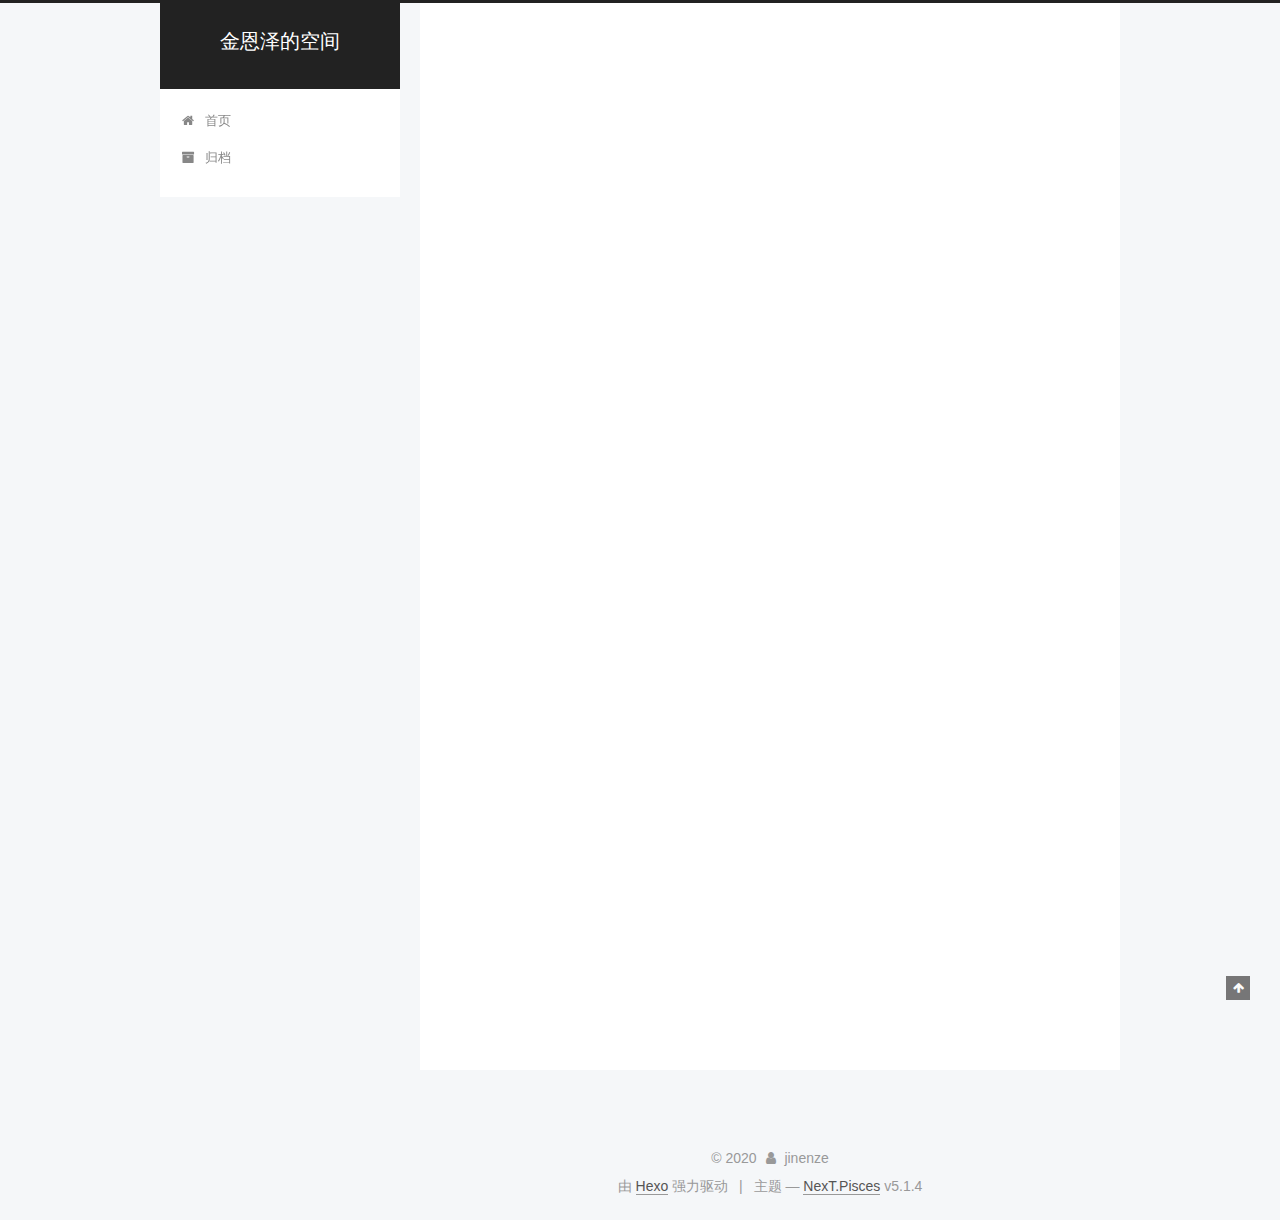
<file: 2020/02/23/hello-world/index.html>
<!DOCTYPE html>



  


<html class="theme-next pisces use-motion" lang="zh-Hans">
<head>
  <meta charset="UTF-8"/>
<meta http-equiv="X-UA-Compatible" content="IE=edge" />
<meta name="viewport" content="width=device-width, initial-scale=1, maximum-scale=1"/>
<meta name="theme-color" content="#222">









<meta http-equiv="Cache-Control" content="no-transform" />
<meta http-equiv="Cache-Control" content="no-siteapp" />
















  
  
  <link href="/lib/fancybox/source/jquery.fancybox.css?v=2.1.5" rel="stylesheet" type="text/css" />







<link href="/lib/font-awesome/css/font-awesome.min.css?v=4.6.2" rel="stylesheet" type="text/css" />

<link href="/css/main.css?v=5.1.4" rel="stylesheet" type="text/css" />


  <link rel="apple-touch-icon" sizes="180x180" href="/images/apple-touch-icon-next.png?v=5.1.4">


  <link rel="icon" type="image/png" sizes="32x32" href="/images/favicon-32x32-next.png?v=5.1.4">


  <link rel="icon" type="image/png" sizes="16x16" href="/images/favicon-16x16-next.png?v=5.1.4">


  <link rel="mask-icon" href="/images/logo.svg?v=5.1.4" color="#222">





  <meta name="keywords" content="Hexo, NexT" />










<meta name="description" content="Welcome to Hexo! This is your very first post. Check documentation for more info. If you get any problems when using Hexo, you can find the answer in troubleshooting or you can ask me on GitHub. Quick">
<meta property="og:type" content="article">
<meta property="og:title" content="Hello World">
<meta property="og:url" content="http://jinenze.com/2020/02/23/hello-world/index.html">
<meta property="og:site_name" content="金恩泽的空间">
<meta property="og:description" content="Welcome to Hexo! This is your very first post. Check documentation for more info. If you get any problems when using Hexo, you can find the answer in troubleshooting or you can ask me on GitHub. Quick">
<meta property="article:published_time" content="2020-02-23T03:16:03.693Z">
<meta property="article:modified_time" content="2020-02-23T03:16:03.693Z">
<meta property="article:author" content="jinenze">
<meta name="twitter:card" content="summary">



<script type="text/javascript" id="hexo.configurations">
  var NexT = window.NexT || {};
  var CONFIG = {
    root: '/',
    scheme: 'Pisces',
    version: '5.1.4',
    sidebar: {"position":"left","display":"post","offset":12,"b2t":false,"scrollpercent":false,"onmobile":false},
    fancybox: true,
    tabs: true,
    motion: {"enable":true,"async":false,"transition":{"post_block":"fadeIn","post_header":"slideDownIn","post_body":"slideDownIn","coll_header":"slideLeftIn","sidebar":"slideUpIn"}},
    duoshuo: {
      userId: '0',
      author: '博主'
    },
    algolia: {
      applicationID: '',
      apiKey: '',
      indexName: '',
      hits: {"per_page":10},
      labels: {"input_placeholder":"Search for Posts","hits_empty":"We didn't find any results for the search: ${query}","hits_stats":"${hits} results found in ${time} ms"}
    }
  };
</script>



  <link rel="canonical" href="http://jinenze.com/2020/02/23/hello-world/"/>





  <title>Hello World | 金恩泽的空间</title>
  








<meta name="generator" content="Hexo 4.2.0"></head>

<body itemscope itemtype="http://schema.org/WebPage" lang="zh-Hans">

  
  
    
  

  <div class="container sidebar-position-left page-post-detail">
    <div class="headband"></div>

    <header id="header" class="header" itemscope itemtype="http://schema.org/WPHeader">
      <div class="header-inner"><div class="site-brand-wrapper">
  <div class="site-meta ">
    

    <div class="custom-logo-site-title">
      <a href="/"  class="brand" rel="start">
        <span class="logo-line-before"><i></i></span>
        <span class="site-title">金恩泽的空间</span>
        <span class="logo-line-after"><i></i></span>
      </a>
    </div>
      
        <p class="site-subtitle"></p>
      
  </div>

  <div class="site-nav-toggle">
    <button>
      <span class="btn-bar"></span>
      <span class="btn-bar"></span>
      <span class="btn-bar"></span>
    </button>
  </div>
</div>

<nav class="site-nav">
  

  
    <ul id="menu" class="menu">
      
        
        <li class="menu-item menu-item-home">
          <a href="/%20" rel="section">
            
              <i class="menu-item-icon fa fa-fw fa-home"></i> <br />
            
            首页
          </a>
        </li>
      
        
        <li class="menu-item menu-item-archives">
          <a href="/archives/%20" rel="section">
            
              <i class="menu-item-icon fa fa-fw fa-archive"></i> <br />
            
            归档
          </a>
        </li>
      

      
    </ul>
  

  
</nav>



 </div>
    </header>

    <main id="main" class="main">
      <div class="main-inner">
        <div class="content-wrap">
          <div id="content" class="content">
            

  <div id="posts" class="posts-expand">
    

  

  
  
  

  <article class="post post-type-normal" itemscope itemtype="http://schema.org/Article">
  
  
  
  <div class="post-block">
    <link itemprop="mainEntityOfPage" href="http://jinenze.com/2020/02/23/hello-world/">

    <span hidden itemprop="author" itemscope itemtype="http://schema.org/Person">
      <meta itemprop="name" content="jinenze">
      <meta itemprop="description" content="">
      <meta itemprop="image" content="/images/avatar.gif">
    </span>

    <span hidden itemprop="publisher" itemscope itemtype="http://schema.org/Organization">
      <meta itemprop="name" content="金恩泽的空间">
    </span>

    
      <header class="post-header">

        
        
          <h1 class="post-title" itemprop="name headline">Hello World</h1>
        

        <div class="post-meta">
          <span class="post-time">
            
              <span class="post-meta-item-icon">
                <i class="fa fa-calendar-o"></i>
              </span>
              
                <span class="post-meta-item-text">发表于</span>
              
              <time title="创建于" itemprop="dateCreated datePublished" datetime="2020-02-23T11:16:03+08:00">
                2020-02-23
              </time>
            

            

            
          </span>

          

          
            
          

          
          

          

          

          

        </div>
      </header>
    

    
    
    
    <div class="post-body" itemprop="articleBody">

      
      

      
        <p>Welcome to <a href="https://hexo.io/" target="_blank" rel="noopener">Hexo</a>! This is your very first post. Check <a href="https://hexo.io/docs/" target="_blank" rel="noopener">documentation</a> for more info. If you get any problems when using Hexo, you can find the answer in <a href="https://hexo.io/docs/troubleshooting.html" target="_blank" rel="noopener">troubleshooting</a> or you can ask me on <a href="https://github.com/hexojs/hexo/issues" target="_blank" rel="noopener">GitHub</a>.</p>
<h2 id="Quick-Start"><a href="#Quick-Start" class="headerlink" title="Quick Start"></a>Quick Start</h2><h3 id="Create-a-new-post"><a href="#Create-a-new-post" class="headerlink" title="Create a new post"></a>Create a new post</h3><figure class="highlight bash"><table><tr><td class="gutter"><pre><span class="line">1</span><br></pre></td><td class="code"><pre><span class="line">$ hexo new <span class="string">"My New Post"</span></span><br></pre></td></tr></table></figure>

<p>More info: <a href="https://hexo.io/docs/writing.html" target="_blank" rel="noopener">Writing</a></p>
<h3 id="Run-server"><a href="#Run-server" class="headerlink" title="Run server"></a>Run server</h3><figure class="highlight bash"><table><tr><td class="gutter"><pre><span class="line">1</span><br></pre></td><td class="code"><pre><span class="line">$ hexo server</span><br></pre></td></tr></table></figure>

<p>More info: <a href="https://hexo.io/docs/server.html" target="_blank" rel="noopener">Server</a></p>
<h3 id="Generate-static-files"><a href="#Generate-static-files" class="headerlink" title="Generate static files"></a>Generate static files</h3><figure class="highlight bash"><table><tr><td class="gutter"><pre><span class="line">1</span><br></pre></td><td class="code"><pre><span class="line">$ hexo generate</span><br></pre></td></tr></table></figure>

<p>More info: <a href="https://hexo.io/docs/generating.html" target="_blank" rel="noopener">Generating</a></p>
<h3 id="Deploy-to-remote-sites"><a href="#Deploy-to-remote-sites" class="headerlink" title="Deploy to remote sites"></a>Deploy to remote sites</h3><figure class="highlight bash"><table><tr><td class="gutter"><pre><span class="line">1</span><br></pre></td><td class="code"><pre><span class="line">$ hexo deploy</span><br></pre></td></tr></table></figure>

<p>More info: <a href="https://hexo.io/docs/one-command-deployment.html" target="_blank" rel="noopener">Deployment</a></p>

      
    </div>
    
    
    

    

    

    

    <footer class="post-footer">
      

      
      
      

      

      
      
    </footer>
  </div>
  
  
  
  </article>



    <div class="post-spread">
      
    </div>
  </div>


          </div>
          


          

  



        </div>
        
          
  
  <div class="sidebar-toggle">
    <div class="sidebar-toggle-line-wrap">
      <span class="sidebar-toggle-line sidebar-toggle-line-first"></span>
      <span class="sidebar-toggle-line sidebar-toggle-line-middle"></span>
      <span class="sidebar-toggle-line sidebar-toggle-line-last"></span>
    </div>
  </div>

  <aside id="sidebar" class="sidebar">
    
    <div class="sidebar-inner">

      

      
        <ul class="sidebar-nav motion-element">
          <li class="sidebar-nav-toc sidebar-nav-active" data-target="post-toc-wrap">
            文章目录
          </li>
          <li class="sidebar-nav-overview" data-target="site-overview-wrap">
            站点概览
          </li>
        </ul>
      

      <section class="site-overview-wrap sidebar-panel">
        <div class="site-overview">
          <div class="site-author motion-element" itemprop="author" itemscope itemtype="http://schema.org/Person">
            
              <p class="site-author-name" itemprop="name">jinenze</p>
              <p class="site-description motion-element" itemprop="description"></p>
          </div>

          <nav class="site-state motion-element">

            
              <div class="site-state-item site-state-posts">
              
                <a href="/archives/%20%7C%7C%20archive">
              
                  <span class="site-state-item-count">1</span>
                  <span class="site-state-item-name">日志</span>
                </a>
              </div>
            

            

            

          </nav>

          

          

          
          

          
          

          

        </div>
      </section>

      
      <!--noindex-->
        <section class="post-toc-wrap motion-element sidebar-panel sidebar-panel-active">
          <div class="post-toc">

            
              
            

            
              <div class="post-toc-content"><ol class="nav"><li class="nav-item nav-level-2"><a class="nav-link" href="#Quick-Start"><span class="nav-number">1.</span> <span class="nav-text">Quick Start</span></a><ol class="nav-child"><li class="nav-item nav-level-3"><a class="nav-link" href="#Create-a-new-post"><span class="nav-number">1.1.</span> <span class="nav-text">Create a new post</span></a></li><li class="nav-item nav-level-3"><a class="nav-link" href="#Run-server"><span class="nav-number">1.2.</span> <span class="nav-text">Run server</span></a></li><li class="nav-item nav-level-3"><a class="nav-link" href="#Generate-static-files"><span class="nav-number">1.3.</span> <span class="nav-text">Generate static files</span></a></li><li class="nav-item nav-level-3"><a class="nav-link" href="#Deploy-to-remote-sites"><span class="nav-number">1.4.</span> <span class="nav-text">Deploy to remote sites</span></a></li></ol></li></ol></div>
            

          </div>
        </section>
      <!--/noindex-->
      

      

    </div>
  </aside>


        
      </div>
    </main>

    <footer id="footer" class="footer">
      <div class="footer-inner">
        <div class="copyright">&copy; <span itemprop="copyrightYear">2020</span>
  <span class="with-love">
    <i class="fa fa-user"></i>
  </span>
  <span class="author" itemprop="copyrightHolder">jinenze</span>

  
</div>


  <div class="powered-by">由 <a class="theme-link" target="_blank" href="https://hexo.io">Hexo</a> 强力驱动</div>



  <span class="post-meta-divider">|</span>



  <div class="theme-info">主题 &mdash; <a class="theme-link" target="_blank" href="https://github.com/iissnan/hexo-theme-next">NexT.Pisces</a> v5.1.4</div>




        







        
      </div>
    </footer>

    
      <div class="back-to-top">
        <i class="fa fa-arrow-up"></i>
        
      </div>
    

    

  </div>

  

<script type="text/javascript">
  if (Object.prototype.toString.call(window.Promise) !== '[object Function]') {
    window.Promise = null;
  }
</script>









  












  
  
    <script type="text/javascript" src="/lib/jquery/index.js?v=2.1.3"></script>
  

  
  
    <script type="text/javascript" src="/lib/fastclick/lib/fastclick.min.js?v=1.0.6"></script>
  

  
  
    <script type="text/javascript" src="/lib/jquery_lazyload/jquery.lazyload.js?v=1.9.7"></script>
  

  
  
    <script type="text/javascript" src="/lib/velocity/velocity.min.js?v=1.2.1"></script>
  

  
  
    <script type="text/javascript" src="/lib/velocity/velocity.ui.min.js?v=1.2.1"></script>
  

  
  
    <script type="text/javascript" src="/lib/fancybox/source/jquery.fancybox.pack.js?v=2.1.5"></script>
  


  


  <script type="text/javascript" src="/js/src/utils.js?v=5.1.4"></script>

  <script type="text/javascript" src="/js/src/motion.js?v=5.1.4"></script>



  
  


  <script type="text/javascript" src="/js/src/affix.js?v=5.1.4"></script>

  <script type="text/javascript" src="/js/src/schemes/pisces.js?v=5.1.4"></script>



  
  <script type="text/javascript" src="/js/src/scrollspy.js?v=5.1.4"></script>
<script type="text/javascript" src="/js/src/post-details.js?v=5.1.4"></script>



  


  <script type="text/javascript" src="/js/src/bootstrap.js?v=5.1.4"></script>



  


  




	





  





  












  





  

  

  

  
  

  

  

  

</body>
</html>
</file>
<file: css/main.css>
/* normalize.css v3.0.2 | MIT License | git.io/normalize */
html {
  font-family: sans-serif; /* 1 */
  -ms-text-size-adjust: 100%; /* 2 */
  -webkit-text-size-adjust: 100%; /* 2 */
}
body {
  margin: 0;
}
article,
aside,
details,
figcaption,
figure,
footer,
header,
hgroup,
main,
menu,
nav,
section,
summary {
  display: block;
}
audio,
canvas,
progress,
video {
  display: inline-block; /* 1 */
  vertical-align: baseline; /* 2 */
}
audio:not([controls]) {
  display: none;
  height: 0;
}
[hidden],
template {
  display: none;
}
a {
  background-color: transparent;
}
a:active,
a:hover {
  outline: 0;
}
abbr[title] {
  border-bottom: 1px dotted;
}
b,
strong {
  font-weight: bold;
}
dfn {
  font-style: italic;
}
h1 {
  font-size: 2em;
  margin: 0.67em 0;
}
mark {
  background: #ff0;
  color: #000;
}
small {
  font-size: 80%;
}
sub,
sup {
  font-size: 75%;
  line-height: 0;
  position: relative;
  vertical-align: baseline;
}
sup {
  top: -0.5em;
}
sub {
  bottom: -0.25em;
}
img {
  border: 0;
}
svg:not(:root) {
  overflow: hidden;
}
figure {
  margin: 1em 40px;
}
hr {
  -moz-box-sizing: content-box;
  box-sizing: content-box;
  height: 0;
}
pre {
  overflow: auto;
}
code,
kbd,
pre,
samp {
  font-family: monospace, monospace;
  font-size: 1em;
}
button,
input,
optgroup,
select,
textarea {
  color: inherit; /* 1 */
  font: inherit; /* 2 */
  margin: 0; /* 3 */
}
button {
  overflow: visible;
}
button,
select {
  text-transform: none;
}
button,
html input[type="button"],
input[type="reset"],
input[type="submit"] {
  -webkit-appearance: button; /* 2 */
  cursor: pointer; /* 3 */
}
button[disabled],
html input[disabled] {
  cursor: default;
}
button::-moz-focus-inner,
input::-moz-focus-inner {
  border: 0;
  padding: 0;
}
input {
  line-height: normal;
}
input[type="checkbox"],
input[type="radio"] {
  box-sizing: border-box; /* 1 */
  padding: 0; /* 2 */
}
input[type="number"]::-webkit-inner-spin-button,
input[type="number"]::-webkit-outer-spin-button {
  height: auto;
}
input[type="search"] {
  -webkit-appearance: textfield; /* 1 */
  -moz-box-sizing: content-box;
  -webkit-box-sizing: content-box; /* 2 */
  box-sizing: content-box;
}
input[type="search"]::-webkit-search-cancel-button,
input[type="search"]::-webkit-search-decoration {
  -webkit-appearance: none;
}
fieldset {
  border: 1px solid #c0c0c0;
  margin: 0 2px;
  padding: 0.35em 0.625em 0.75em;
}
legend {
  border: 0; /* 1 */
  padding: 0; /* 2 */
}
textarea {
  overflow: auto;
}
optgroup {
  font-weight: bold;
}
table {
  border-collapse: collapse;
  border-spacing: 0;
}
td,
th {
  padding: 0;
}
::selection {
  background: #262a30;
  color: #fff;
}
body {
  position: relative;
  font-family: 'Lato', "PingFang SC", "Microsoft YaHei", sans-serif;
  font-size: 14px;
  line-height: 2;
  color: #555;
  background: #f5f7f9;
}
@media (max-width: 767px) {
  body {
    padding-right: 0 !important;
  }
}
@media (min-width: 768px) and (max-width: 991px) {
  body {
    padding-right: 0 !important;
  }
}
@media (min-width: 1600px) {
  body {
    font-size: 16px;
  }
}
h1,
h2,
h3,
h4,
h5,
h6 {
  margin: 0;
  padding: 0;
  font-weight: bold;
  line-height: 1.5;
  font-family: 'Lato', "PingFang SC", "Microsoft YaHei", sans-serif;
}
h2,
h3,
h4,
h5,
h6 {
  margin: 20px 0 15px;
}
h1 {
  font-size: 22px;
}
@media (max-width: 767px) {
  h1 {
    font-size: 18px;
  }
}
h2 {
  font-size: 20px;
}
@media (max-width: 767px) {
  h2 {
    font-size: 16px;
  }
}
h3 {
  font-size: 18px;
}
@media (max-width: 767px) {
  h3 {
    font-size: 14px;
  }
}
h4 {
  font-size: 16px;
}
@media (max-width: 767px) {
  h4 {
    font-size: 12px;
  }
}
h5 {
  font-size: 14px;
}
@media (max-width: 767px) {
  h5 {
    font-size: 10px;
  }
}
h6 {
  font-size: 12px;
}
@media (max-width: 767px) {
  h6 {
    font-size: 8px;
  }
}
p {
  margin: 0 0 20px 0;
}
a {
  color: #555;
  text-decoration: none;
  outline: none;
  border-bottom: 1px solid #999;
  word-wrap: break-word;
}
a:hover {
  color: #222;
  border-bottom-color: #222;
}
blockquote {
  margin: 0;
  padding: 0;
}
img {
  display: block;
  margin: auto;
  max-width: 100%;
  height: auto;
}
hr {
  margin: 40px 0;
  height: 3px;
  border: none;
  background-color: #ddd;
  background-image: repeating-linear-gradient(-45deg, #fff, #fff 4px, transparent 4px, transparent 8px);
}
blockquote {
  padding: 0 15px;
  color: #666;
  border-left: 4px solid #ddd;
}
blockquote cite::before {
  content: "-";
  padding: 0 5px;
}
dt {
  font-weight: 700;
}
dd {
  margin: 0;
  padding: 0;
}
kbd {
  border: 1px solid #ccc;
  border-radius: 0.2em;
  box-shadow: 0.1em 0.1em 0.2em rgba(0,0,0,0.1);
  background-color: #f9f9f9;
  font-family: inherit;
  background-image: -webkit-linear-gradient(top, #eee, #fff, #eee);
  padding: 0.1em 0.3em;
  white-space: nowrap;
}
.text-left {
  text-align: left;
}
.text-center {
  text-align: center;
}
.text-right {
  text-align: right;
}
.text-justify {
  text-align: justify;
}
.text-nowrap {
  white-space: nowrap;
}
.text-lowercase {
  text-transform: lowercase;
}
.text-uppercase {
  text-transform: uppercase;
}
.text-capitalize {
  text-transform: capitalize;
}
.center-block {
  display: block;
  margin-left: auto;
  margin-right: auto;
}
.clearfix:before,
.clearfix:after {
  content: " ";
  display: table;
}
.clearfix:after {
  clear: both;
}
.pullquote {
  width: 45%;
}
.pullquote.left {
  float: left;
  margin-left: 5px;
  margin-right: 10px;
}
.pullquote.right {
  float: right;
  margin-left: 10px;
  margin-right: 5px;
}
.affix.affix.affix {
  position: fixed;
}
.translation {
  margin-top: -20px;
  font-size: 14px;
  color: #999;
}
.scrollbar-measure {
  width: 100px;
  height: 100px;
  overflow: scroll;
  position: absolute;
  top: -9999px;
}
.use-motion .motion-element {
  opacity: 0;
}
table {
  margin: 20px 0;
  width: 100%;
  border-collapse: collapse;
  border-spacing: 0;
  border: 1px solid #ddd;
  font-size: 14px;
  table-layout: fixed;
  word-wrap: break-all;
}
table>tbody>tr:nth-of-type(odd) {
  background-color: #f9f9f9;
}
table>tbody>tr:hover {
  background-color: #f5f5f5;
}
caption,
th,
td {
  padding: 8px;
  text-align: left;
  vertical-align: middle;
  font-weight: normal;
}
th,
td {
  border-bottom: 3px solid #ddd;
  border-right: 1px solid #eee;
}
th {
  padding-bottom: 10px;
  font-weight: 700;
}
td {
  border-bottom-width: 1px;
}
html,
body {
  height: 100%;
}
.container {
  position: relative;
  min-height: 100%;
}
.header-inner {
  margin: 0 auto;
  padding: 100px 0 70px;
  width: 700px;
}
@media (min-width: 1600px) {
  .container .header-inner {
    width: 900px;
  }
}
.main {
  padding-bottom: 150px;
}
.main-inner {
  margin: 0 auto;
  width: 700px;
}
@media (min-width: 1600px) {
  .container .main-inner {
    width: 900px;
  }
}
.footer {
  position: absolute;
  left: 0;
  bottom: 0;
  width: 100%;
  min-height: 50px;
}
.footer-inner {
  box-sizing: border-box;
  margin: 20px auto;
  width: 700px;
}
@media (min-width: 1600px) {
  .container .footer-inner {
    width: 900px;
  }
}
pre,
.highlight {
  overflow: auto;
  margin: 20px 0;
  padding: 0;
  font-size: 13px;
  color: #4d4d4c;
  background: #f7f7f7;
  line-height: 1.6;
}
pre,
code {
  font-family: consolas, Menlo, "PingFang SC", "Microsoft YaHei", monospace;
}
code {
  padding: 2px 4px;
  word-wrap: break-word;
  color: #555;
  background: #eee;
  border-radius: 3px;
  font-size: 13px;
}
pre {
  padding: 10px;
}
pre code {
  padding: 0;
  color: #4d4d4c;
  background: none;
  text-shadow: none;
}
.highlight {
  border-radius: 1px;
}
.highlight pre {
  border: none;
  margin: 0;
  padding: 10px 0;
}
.highlight table {
  margin: 0;
  width: auto;
  border: none;
}
.highlight td {
  border: none;
  padding: 0;
}
.highlight figcaption {
  font-size: 1em;
  color: #4d4d4c;
  line-height: 1em;
  margin-bottom: 1em;
}
.highlight figcaption:before,
.highlight figcaption:after {
  content: " ";
  display: table;
}
.highlight figcaption:after {
  clear: both;
}
.highlight figcaption a {
  float: right;
  color: #4d4d4c;
}
.highlight figcaption a:hover {
  border-bottom-color: #4d4d4c;
}
.highlight .gutter pre {
  padding-left: 10px;
  padding-right: 10px;
  color: #869194;
  text-align: right;
  background-color: #eff2f3;
}
.highlight .code pre {
  width: 100%;
  padding-left: 10px;
  padding-right: 10px;
  background-color: #f7f7f7;
}
.highlight .line {
  height: 20px;
}
.gutter {
  -webkit-user-select: none;
  -moz-user-select: none;
  -ms-user-select: none;
  user-select: none;
}
.gist table {
  width: auto;
}
.gist table td {
  border: none;
}
pre .deletion {
  background: #fdd;
}
pre .addition {
  background: #dfd;
}
pre .meta {
  color: #8959a8;
}
pre .comment {
  color: #8e908c;
}
pre .variable,
pre .attribute,
pre .tag,
pre .regexp,
pre .ruby .constant,
pre .xml .tag .title,
pre .xml .pi,
pre .xml .doctype,
pre .html .doctype,
pre .css .id,
pre .css .class,
pre .css .pseudo {
  color: #c82829;
}
pre .number,
pre .preprocessor,
pre .built_in,
pre .literal,
pre .params,
pre .constant,
pre .command {
  color: #f5871f;
}
pre .ruby .class .title,
pre .css .rules .attribute,
pre .string,
pre .value,
pre .inheritance,
pre .header,
pre .ruby .symbol,
pre .xml .cdata,
pre .special,
pre .number,
pre .formula {
  color: #718c00;
}
pre .title,
pre .css .hexcolor {
  color: #3e999f;
}
pre .function,
pre .python .decorator,
pre .python .title,
pre .ruby .function .title,
pre .ruby .title .keyword,
pre .perl .sub,
pre .javascript .title,
pre .coffeescript .title {
  color: #4271ae;
}
pre .keyword,
pre .javascript .function {
  color: #8959a8;
}
.full-image.full-image.full-image.full-image {
  border: none;
  max-width: 100%;
  width: auto;
  margin: 20px auto 25px;
}
@media (min-width: 992px) {
  .full-image.full-image.full-image.full-image {
    max-width: none;
    width: 118%;
    margin: 0 -9%;
  }
}
.blockquote-center,
.page-home .post-type-quote blockquote,
.page-post-detail .post-type-quote blockquote {
  position: relative;
  margin: 40px 0;
  padding: 0;
  border-left: none;
  text-align: center;
}
.blockquote-center::before,
.page-home .post-type-quote blockquote::before,
.page-post-detail .post-type-quote blockquote::before,
.blockquote-center::after,
.page-home .post-type-quote blockquote::after,
.page-post-detail .post-type-quote blockquote::after {
  position: absolute;
  content: ' ';
  display: block;
  width: 100%;
  height: 24px;
  opacity: 0.2;
  background-repeat: no-repeat;
  background-position: 0 -6px;
  background-size: 22px 22px;
}
.blockquote-center::before,
.page-home .post-type-quote blockquote::before,
.page-post-detail .post-type-quote blockquote::before {
  top: -20px;
  background-image: url("../images/quote-l.svg");
  border-top: 1px solid #ccc;
}
.blockquote-center::after,
.page-home .post-type-quote blockquote::after,
.page-post-detail .post-type-quote blockquote::after {
  bottom: -20px;
  background-image: url("../images/quote-r.svg");
  border-bottom: 1px solid #ccc;
  background-position: 100% 8px;
}
.blockquote-center p,
.page-home .post-type-quote blockquote p,
.page-post-detail .post-type-quote blockquote p,
.blockquote-center div,
.page-home .post-type-quote blockquote div,
.page-post-detail .post-type-quote blockquote div {
  text-align: center;
}
.post .post-body .group-picture img {
  box-sizing: border-box;
  padding: 0 3px;
  border: none;
}
.post .group-picture-row {
  overflow: hidden;
  margin-top: 6px;
}
.post .group-picture-row:first-child {
  margin-top: 0;
}
.post .group-picture-column {
  float: left;
}
.page-post-detail .post-body .group-picture-column {
  float: none;
  margin-top: 10px;
  width: auto !important;
}
.page-post-detail .post-body .group-picture-column img {
  margin: 0 auto;
}
.page-archive .group-picture-container {
  overflow: hidden;
}
.page-archive .group-picture-row {
  float: left;
}
.page-archive .group-picture-row:first-child {
  margin-top: 6px;
}
.page-archive .group-picture-column {
  max-width: 150px;
  max-height: 150px;
}
.post-body .note {
  position: relative;
  padding: 15px;
  margin-bottom: 20px;
  border: 1px solid #eee;
  border-left-width: 5px;
  border-radius: 3px;
}
.post-body .note h2,
.post-body .note h3,
.post-body .note h4,
.post-body .note h5,
.post-body .note h6 {
  margin-top: 0;
  margin-bottom: 0;
  border-bottom: initial;
  padding-top: 0 !important;
}
.post-body .note p:first-child,
.post-body .note ul:first-child,
.post-body .note ol:first-child,
.post-body .note table:first-child,
.post-body .note pre:first-child,
.post-body .note blockquote:first-child {
  margin-top: 0;
}
.post-body .note p:last-child,
.post-body .note ul:last-child,
.post-body .note ol:last-child,
.post-body .note table:last-child,
.post-body .note pre:last-child,
.post-body .note blockquote:last-child {
  margin-bottom: 0;
}
.post-body .note.default {
  border-left-color: #777;
}
.post-body .note.default h2,
.post-body .note.default h3,
.post-body .note.default h4,
.post-body .note.default h5,
.post-body .note.default h6 {
  color: #777;
}
.post-body .note.primary {
  border-left-color: #6f42c1;
}
.post-body .note.primary h2,
.post-body .note.primary h3,
.post-body .note.primary h4,
.post-body .note.primary h5,
.post-body .note.primary h6 {
  color: #6f42c1;
}
.post-body .note.info {
  border-left-color: #428bca;
}
.post-body .note.info h2,
.post-body .note.info h3,
.post-body .note.info h4,
.post-body .note.info h5,
.post-body .note.info h6 {
  color: #428bca;
}
.post-body .note.success {
  border-left-color: #5cb85c;
}
.post-body .note.success h2,
.post-body .note.success h3,
.post-body .note.success h4,
.post-body .note.success h5,
.post-body .note.success h6 {
  color: #5cb85c;
}
.post-body .note.warning {
  border-left-color: #f0ad4e;
}
.post-body .note.warning h2,
.post-body .note.warning h3,
.post-body .note.warning h4,
.post-body .note.warning h5,
.post-body .note.warning h6 {
  color: #f0ad4e;
}
.post-body .note.danger {
  border-left-color: #d9534f;
}
.post-body .note.danger h2,
.post-body .note.danger h3,
.post-body .note.danger h4,
.post-body .note.danger h5,
.post-body .note.danger h6 {
  color: #d9534f;
}
.post-body .label {
  display: inline;
  padding: 0 2px;
  white-space: nowrap;
}
.post-body .label.default {
  background-color: #f0f0f0;
}
.post-body .label.primary {
  background-color: #efe6f7;
}
.post-body .label.info {
  background-color: #e5f2f8;
}
.post-body .label.success {
  background-color: #e7f4e9;
}
.post-body .label.warning {
  background-color: #fcf6e1;
}
.post-body .label.danger {
  background-color: #fae8eb;
}
.post-body .tabs {
  position: relative;
  display: block;
  margin-bottom: 20px;
  padding-top: 10px;
}
.post-body .tabs ul.nav-tabs {
  margin: 0;
  padding: 0;
  display: flex;
  margin-bottom: -1px;
}
@media (max-width: 413px) {
  .post-body .tabs ul.nav-tabs {
    display: block;
    margin-bottom: 5px;
  }
}
.post-body .tabs ul.nav-tabs li.tab {
  list-style-type: none !important;
  margin: 0 0.25em 0 0;
  border-top: 3px solid transparent;
  border-left: 1px solid transparent;
  border-right: 1px solid transparent;
}
@media (max-width: 413px) {
  .post-body .tabs ul.nav-tabs li.tab {
    margin: initial;
    border-top: 1px solid transparent;
    border-left: 3px solid transparent;
    border-right: 1px solid transparent;
    border-bottom: 1px solid transparent;
  }
}
.post-body .tabs ul.nav-tabs li.tab a {
  outline: 0;
  border-bottom: initial;
  display: block;
  line-height: 1.8em;
  padding: 0.25em 0.75em;
  transition-duration: 0.2s;
  transition-timing-function: ease-out;
  transition-delay: 0s;
}
.post-body .tabs ul.nav-tabs li.tab a i {
  width: 1.285714285714286em;
}
.post-body .tabs ul.nav-tabs li.tab.active {
  border-top: 3px solid #fc6423;
  border-left: 1px solid #ddd;
  border-right: 1px solid #ddd;
  background-color: #fff;
}
@media (max-width: 413px) {
  .post-body .tabs ul.nav-tabs li.tab.active {
    border-top: 1px solid #ddd;
    border-left: 3px solid #fc6423;
    border-right: 1px solid #ddd;
    border-bottom: 1px solid #ddd;
  }
}
.post-body .tabs ul.nav-tabs li.tab.active a {
  cursor: default;
  color: #555;
}
.post-body .tabs .tab-content {
  background-color: #fff;
}
.post-body .tabs .tab-content .tab-pane {
  border: 1px solid #ddd;
  padding: 20px 20px 0 20px;
}
.post-body .tabs .tab-content .tab-pane:not(.active) {
  display: none !important;
}
.post-body .tabs .tab-content .tab-pane.active {
  display: block !important;
}
.btn {
  display: inline-block;
  padding: 0 20px;
  font-size: 14px;
  color: #555;
  background: #fff;
  border: 2px solid #555;
  text-decoration: none;
  border-radius: 2px;
  transition-property: background-color;
  transition-duration: 0.2s;
  transition-timing-function: ease-in-out;
  transition-delay: 0s;
  line-height: 2;
}
.btn:hover {
  border-color: #222;
  color: #fff;
  background: #222;
}
.btn +.btn {
  margin: 0 0 8px 8px;
}
.btn .fa-fw {
  width: 1.285714285714286em;
  text-align: left;
}
.btn-bar {
  display: block;
  width: 22px;
  height: 2px;
  background: #555;
  border-radius: 1px;
}
.btn-bar+.btn-bar {
  margin-top: 4px;
}
.pagination {
  margin: 120px 0 40px;
  text-align: center;
  border-top: 1px solid #eee;
}
.page-number-basic,
.pagination .prev,
.pagination .next,
.pagination .page-number,
.pagination .space {
  display: inline-block;
  position: relative;
  top: -1px;
  margin: 0 10px;
  padding: 0 11px;
}
@media (max-width: 767px) {
  .page-number-basic,
  .pagination .prev,
  .pagination .next,
  .pagination .page-number,
  .pagination .space {
    margin: 0 5px;
  }
}
.pagination .prev,
.pagination .next,
.pagination .page-number {
  border-bottom: 0;
  border-top: 1px solid #eee;
  transition-property: border-color;
  transition-duration: 0.2s;
  transition-timing-function: ease-in-out;
  transition-delay: 0s;
}
.pagination .prev:hover,
.pagination .next:hover,
.pagination .page-number:hover {
  border-top-color: #222;
}
.pagination .space {
  padding: 0;
  margin: 0;
}
.pagination .prev {
  margin-left: 0;
}
.pagination .next {
  margin-right: 0;
}
.pagination .page-number.current {
  color: #fff;
  background: #ccc;
  border-top-color: #ccc;
}
@media (max-width: 767px) {
  .pagination {
    border-top: none;
  }
  .pagination .prev,
  .pagination .next,
  .pagination .page-number {
    margin-bottom: 10px;
    border-top: 0;
    border-bottom: 1px solid #eee;
    padding: 0 10px;
  }
  .pagination .prev:hover,
  .pagination .next:hover,
  .pagination .page-number:hover {
    border-bottom-color: #222;
  }
}
.comments {
  margin: 60px 20px 0;
}
.tag-cloud {
  text-align: center;
}
.tag-cloud a {
  display: inline-block;
  margin: 10px;
}
.back-to-top {
  box-sizing: border-box;
  position: fixed;
  bottom: -100px;
  right: 30px;
  z-index: 1050;
  padding: 0 6px;
  width: 24px;
  background: #222;
  font-size: 12px;
  opacity: 0.6;
  color: #fff;
  cursor: pointer;
  text-align: center;
  -webkit-transform: translateZ(0);
  transition-property: bottom;
  transition-duration: 0.2s;
  transition-timing-function: ease-in-out;
  transition-delay: 0s;
}
@media (min-width: 768px) and (max-width: 991px) {
  .back-to-top {
    display: none !important;
  }
}
@media (max-width: 767px) {
  .back-to-top {
    display: none !important;
  }
}
.back-to-top.back-to-top-on {
  bottom: 30px;
}
.header {
  background: transparent;
}
.header-inner {
  position: relative;
}
.headband {
  height: 3px;
  background: #222;
}
.site-meta {
  margin: 0;
  text-align: center;
}
@media (max-width: 767px) {
  .site-meta {
    text-align: center;
  }
}
.brand {
  position: relative;
  display: inline-block;
  padding: 0 40px;
  color: #fff;
  background: #222;
  border-bottom: none;
}
.brand:hover {
  color: #fff;
}
.logo {
  display: inline-block;
  margin-right: 5px;
  line-height: 36px;
  vertical-align: top;
}
.site-title {
  display: inline-block;
  vertical-align: top;
  line-height: 36px;
  font-size: 20px;
  font-weight: normal;
  font-family: 'Lato', "PingFang SC", "Microsoft YaHei", sans-serif;
}
.site-subtitle {
  margin-top: 10px;
  font-size: 13px;
  color: #ddd;
}
.use-motion .brand {
  opacity: 0;
}
.use-motion .logo,
.use-motion .site-title,
.use-motion .site-subtitle {
  opacity: 0;
  position: relative;
  top: -10px;
}
.site-nav-toggle {
  display: none;
  position: absolute;
  top: 10px;
  left: 10px;
}
@media (max-width: 767px) {
  .site-nav-toggle {
    display: block;
  }
}
.site-nav-toggle button {
  margin-top: 2px;
  padding: 9px 10px;
  background: transparent;
  border: none;
}
@media (max-width: 767px) {
  .site-nav {
    display: none;
    margin: 0 -10px;
    padding: 0 10px;
    clear: both;
    border-top: 1px solid #ddd;
  }
}
@media (min-width: 768px) and (max-width: 991px) {
  .site-nav {
    display: block !important;
  }
}
@media (min-width: 992px) {
  .site-nav {
    display: block !important;
  }
}
.menu {
  margin-top: 20px;
  padding-left: 0;
  text-align: center;
}
.menu .menu-item {
  display: inline-block;
  margin: 0 10px;
  list-style: none;
}
@media screen and (max-width: 767px) {
  .menu .menu-item {
    margin-top: 10px;
  }
}
.menu .menu-item a {
  display: block;
  font-size: 13px;
  line-height: inherit;
  border-bottom: 1px solid transparent;
  transition-property: border-color;
  transition-duration: 0.2s;
  transition-timing-function: ease-in-out;
  transition-delay: 0s;
}
.menu .menu-item a:hover,
.menu-item-active a {
  border-bottom-color: #222;
}
.menu .menu-item .fa {
  margin-right: 5px;
}
.use-motion .menu-item {
  opacity: 0;
}
.post-body {
  font-family: 'Lato', "PingFang SC", "Microsoft YaHei", sans-serif;
}
@media (max-width: 767px) {
  .post-body {
    word-break: break-word;
  }
}
.post-body .fancybox img {
  display: block !important;
  margin: 0 auto;
  cursor: pointer;
  cursor: zoom-in;
  cursor: -webkit-zoom-in;
}
.post-body .image-caption,
.post-body .figure .caption {
  margin: -20px auto 15px;
  text-align: center;
  font-size: 14px;
  color: #999;
  font-weight: bold;
  line-height: 1;
}
.post-sticky-flag {
  display: inline-block;
  font-size: 16px;
  -ms-transform: rotate(30deg);
  -webkit-transform: rotate(30deg);
  -moz-transform: rotate(30deg);
  -ms-transform: rotate(30deg);
  -o-transform: rotate(30deg);
  transform: rotate(30deg);
}
.use-motion .post-block,
.use-motion .pagination,
.use-motion .comments {
  opacity: 0;
}
.use-motion .post-header {
  opacity: 0;
}
.use-motion .post-body {
  opacity: 0;
}
.use-motion .collection-title {
  opacity: 0;
}
.posts-expand {
  padding-top: 40px;
}
@media (max-width: 767px) {
  .posts-expand {
    margin: 0 20px;
  }
  .post-body pre .gutter pre {
    padding-right: 10px;
  }
  .post-body .highlight {
    margin-left: 0px;
    margin-right: 0px;
    padding: 0;
  }
  .post-body .highlight .gutter pre {
    padding-right: 10px;
  }
}
@media (min-width: 992px) {
  .posts-expand .post-body {
    text-align: justify;
  }
}
.posts-expand .post-body h2,
.posts-expand .post-body h3,
.posts-expand .post-body h4,
.posts-expand .post-body h5,
.posts-expand .post-body h6 {
  padding-top: 10px;
}
.posts-expand .post-body h2 .header-anchor,
.posts-expand .post-body h3 .header-anchor,
.posts-expand .post-body h4 .header-anchor,
.posts-expand .post-body h5 .header-anchor,
.posts-expand .post-body h6 .header-anchor {
  float: right;
  margin-left: 10px;
  color: #ccc;
  border-bottom-style: none;
  visibility: hidden;
}
.posts-expand .post-body h2 .header-anchor:hover,
.posts-expand .post-body h3 .header-anchor:hover,
.posts-expand .post-body h4 .header-anchor:hover,
.posts-expand .post-body h5 .header-anchor:hover,
.posts-expand .post-body h6 .header-anchor:hover {
  color: inherit;
}
.posts-expand .post-body h2:hover .header-anchor,
.posts-expand .post-body h3:hover .header-anchor,
.posts-expand .post-body h4:hover .header-anchor,
.posts-expand .post-body h5:hover .header-anchor,
.posts-expand .post-body h6:hover .header-anchor {
  visibility: visible;
}
.posts-expand .post-body ul li {
  list-style: circle;
}
.posts-expand .post-body img {
  box-sizing: border-box;
  margin: auto;
  padding: 3px;
  border: 1px solid #ddd;
}
.posts-expand .post-body .fancybox img {
  margin: 0 auto 25px;
}
@media (max-width: 767px) {
  .posts-collapse {
    margin: 0 20px;
  }
  .posts-collapse .post-title,
  .posts-collapse .post-meta {
    display: block;
    width: auto;
    text-align: left;
  }
}
.posts-collapse {
  position: relative;
  z-index: 1010;
  margin-left: 55px;
}
.posts-collapse::after {
  content: " ";
  position: absolute;
  top: 20px;
  left: 0;
  margin-left: -2px;
  width: 4px;
  height: 100%;
  background: #f5f5f5;
  z-index: -1;
}
@media (max-width: 767px) {
  .posts-collapse {
    margin: 0 20px;
  }
}
.posts-collapse .collection-title {
  position: relative;
  margin: 60px 0;
}
.posts-collapse .collection-title h1,
.posts-collapse .collection-title h2 {
  margin-left: 20px;
}
.posts-collapse .collection-title small {
  color: #bbb;
  margin-left: 5px;
}
.posts-collapse .collection-title::before {
  content: " ";
  position: absolute;
  left: 0;
  top: 50%;
  margin-left: -4px;
  margin-top: -4px;
  width: 8px;
  height: 8px;
  background: #bbb;
  border-radius: 50%;
}
.posts-collapse .post {
  margin: 30px 0;
}
.posts-collapse .post-header {
  position: relative;
  transition-duration: 0.2s;
  transition-timing-function: ease-in-out;
  transition-delay: 0s;
  transition-property: border;
  border-bottom: 1px dashed #ccc;
}
.posts-collapse .post-header::before {
  content: " ";
  position: absolute;
  left: 0;
  top: 12px;
  width: 6px;
  height: 6px;
  margin-left: -4px;
  background: #bbb;
  border-radius: 50%;
  border: 1px solid #fff;
  transition-duration: 0.2s;
  transition-timing-function: ease-in-out;
  transition-delay: 0s;
  transition-property: background;
}
.posts-collapse .post-header:hover {
  border-bottom-color: #666;
}
.posts-collapse .post-header:hover::before {
  background: #222;
}
.posts-collapse .post-meta {
  position: absolute;
  font-size: 12px;
  left: 20px;
  top: 5px;
}
.posts-collapse .post-comments-count {
  display: none;
}
.posts-collapse .post-title {
  margin-left: 60px;
  font-size: 16px;
  font-weight: normal;
  line-height: inherit;
}
.posts-collapse .post-title::after {
  margin-left: 3px;
  opacity: 0.6;
}
.posts-collapse .post-title a {
  color: #666;
  border-bottom: none;
}
.page-home .post-type-quote .post-header,
.page-post-detail .post-type-quote .post-header,
.page-home .post-type-quote .post-tags,
.page-post-detail .post-type-quote .post-tags {
  display: none;
}
.posts-expand .post-title {
  text-align: center;
  word-break: break-word;
  font-weight: 400;
}
.posts-expand .post-title-link {
  display: inline-block;
  position: relative;
  color: #555;
  border-bottom: none;
  line-height: 1.2;
  vertical-align: top;
}
.posts-expand .post-title-link::before {
  content: "";
  position: absolute;
  width: 100%;
  height: 2px;
  bottom: 0;
  left: 0;
  background-color: #000;
  visibility: hidden;
  -webkit-transform: scaleX(0);
  -moz-transform: scaleX(0);
  -ms-transform: scaleX(0);
  -o-transform: scaleX(0);
  transform: scaleX(0);
  transition-duration: 0.2s;
  transition-timing-function: ease-in-out;
  transition-delay: 0s;
}
.posts-expand .post-title-link:hover::before {
  visibility: visible;
  -webkit-transform: scaleX(1);
  -moz-transform: scaleX(1);
  -ms-transform: scaleX(1);
  -o-transform: scaleX(1);
  transform: scaleX(1);
}
.posts-expand .post-title-link .fa {
  font-size: 16px;
}
.posts-expand .post-meta {
  margin: 3px 0 60px 0;
  color: #999;
  font-family: 'Lato', "PingFang SC", "Microsoft YaHei", sans-serif;
  font-size: 12px;
  text-align: center;
}
.posts-expand .post-meta .post-category-list {
  display: inline-block;
  margin: 0;
  padding: 3px;
}
.posts-expand .post-meta .post-category-list-link {
  color: #999;
}
.posts-expand .post-meta .post-description {
  font-size: 14px;
  margin-top: 2px;
}
.post-meta-divider {
  margin: 0 0.5em;
}
.post-meta-item-icon {
  margin-right: 3px;
}
@media (min-width: 768px) and (max-width: 991px) {
  .post-meta-item-icon {
    display: inline-block;
  }
}
@media (max-width: 767px) {
  .post-meta-item-icon {
    display: inline-block;
  }
}
@media (min-width: 768px) and (max-width: 991px) {
  .post-meta-item-text {
    display: none;
  }
}
@media (max-width: 767px) {
  .post-meta-item-text {
    display: none;
  }
}
@media (max-width: 767px) {
  .posts-expand .post-comments-count {
    display: none;
  }
}
.post-button {
  margin-top: 40px;
}
.posts-expand .post-tags {
  margin-top: 40px;
  text-align: center;
}
.posts-expand .post-tags a {
  display: inline-block;
  margin-right: 10px;
  font-size: 13px;
}
.post-nav {
  display: table;
  margin-top: 15px;
  width: 100%;
  border-top: 1px solid #eee;
}
.post-nav-divider {
  display: table-cell;
  width: 10%;
}
.post-nav-item {
  display: table-cell;
  padding: 10px 0 0 0;
  width: 45%;
  vertical-align: top;
}
.post-nav-item a {
  position: relative;
  display: block;
  line-height: 25px;
  font-size: 14px;
  color: #555;
  border-bottom: none;
}
.post-nav-item a:hover {
  color: #222;
  border-bottom: none;
}
.post-nav-item a:active {
  top: 2px;
}
.post-nav-item .fa {
  position: absolute;
  top: 8px;
  left: 0;
  font-size: 12px;
}
.post-nav-next a {
  padding-left: 15px;
}
.post-nav-prev {
  text-align: right;
}
.post-nav-prev a {
  padding-right: 15px;
}
.post-nav-prev .fa {
  right: 0;
  left: auto;
}
.posts-expand .post-eof {
  display: block;
  margin: 80px auto 60px;
  width: 8%;
  height: 1px;
  background: #ccc;
  text-align: center;
}
.post:last-child .post-eof.post-eof.post-eof {
  display: none;
}
.post-gallery {
  display: table;
  table-layout: fixed;
  width: 100%;
  border-collapse: separate;
}
.post-gallery-row {
  display: table-row;
}
.post-gallery .post-gallery-img {
  display: table-cell;
  text-align: center;
  vertical-align: middle;
  border: none;
}
.post-gallery .post-gallery-img img {
  max-width: 100%;
  max-height: 100%;
  border: none;
}
.fancybox-close,
.fancybox-close:hover {
  border: none;
}
.rtl.post-body p,
.rtl.post-body a,
.rtl.post-body h1,
.rtl.post-body h2,
.rtl.post-body h3,
.rtl.post-body h4,
.rtl.post-body h5,
.rtl.post-body h6,
.rtl.post-body li,
.rtl.post-body ul,
.rtl.post-body ol {
  direction: rtl;
  font-family: UKIJ Ekran;
}
.rtl.post-title {
  font-family: UKIJ Ekran;
}
.sidebar {
  position: fixed;
  right: 0;
  top: 0;
  bottom: 0;
  width: 0;
  z-index: 1040;
  box-shadow: inset 0 2px 6px #000;
  background: #222;
  -webkit-transform: translateZ(0);
}
.sidebar a {
  color: #999;
  border-bottom-color: #555;
}
.sidebar a:hover {
  color: #eee;
}
@media (min-width: 768px) and (max-width: 991px) {
  .sidebar {
    display: none !important;
  }
}
@media (max-width: 767px) {
  .sidebar {
    display: none !important;
  }
}
.sidebar-inner {
  position: relative;
  padding: 20px 10px;
  color: #999;
  text-align: center;
}
.site-overview-wrap {
  overflow: hidden;
}
.site-overview {
  overflow-y: auto;
  overflow-x: hidden;
}
.sidebar-toggle {
  position: fixed;
  right: 30px;
  bottom: 45px;
  width: 14px;
  height: 14px;
  padding: 5px;
  background: #222;
  line-height: 0;
  z-index: 1050;
  cursor: pointer;
  -webkit-transform: translateZ(0);
}
@media (min-width: 768px) and (max-width: 991px) {
  .sidebar-toggle {
    display: none !important;
  }
}
@media (max-width: 767px) {
  .sidebar-toggle {
    display: none !important;
  }
}
.sidebar-toggle-line {
  position: relative;
  display: inline-block;
  vertical-align: top;
  height: 2px;
  width: 100%;
  background: #fff;
  margin-top: 3px;
}
.sidebar-toggle-line:first-child {
  margin-top: 0;
}
.site-author-image {
  display: block;
  margin: 0 auto;
  padding: 2px;
  max-width: 120px;
  height: auto;
  border: 1px solid #eee;
}
.site-author-name {
  margin: 0;
  text-align: center;
  color: #222;
  font-weight: 600;
}
.site-description {
  margin-top: 0;
  text-align: center;
  font-size: 13px;
  color: #999;
}
.site-state {
  overflow: hidden;
  line-height: 1.4;
  white-space: nowrap;
  text-align: center;
}
.site-state-item {
  display: inline-block;
  padding: 0 15px;
  border-left: 1px solid #eee;
}
.site-state-item:first-child {
  border-left: none;
}
.site-state-item a {
  border-bottom: none;
}
.site-state-item-count {
  display: block;
  text-align: center;
  color: inherit;
  font-weight: 600;
  font-size: 16px;
}
.site-state-item-name {
  font-size: 13px;
  color: #999;
}
.feed-link {
  margin-top: 20px;
}
.feed-link a {
  display: inline-block;
  padding: 0 15px;
  color: #fc6423;
  border: 1px solid #fc6423;
  border-radius: 4px;
}
.feed-link a i {
  color: #fc6423;
  font-size: 14px;
}
.feed-link a:hover {
  color: #fff;
  background: #fc6423;
}
.feed-link a:hover i {
  color: #fff;
}
.links-of-author {
  margin-top: 20px;
}
.links-of-author a {
  display: inline-block;
  vertical-align: middle;
  margin-right: 10px;
  margin-bottom: 10px;
  border-bottom-color: #555;
  font-size: 13px;
}
.links-of-author a:before {
  display: inline-block;
  vertical-align: middle;
  margin-right: 3px;
  content: " ";
  width: 4px;
  height: 4px;
  border-radius: 50%;
  background: #8ac2bb;
}
.links-of-blogroll {
  font-size: 13px;
}
.links-of-blogroll-title {
  margin-top: 20px;
  font-size: 14px;
  font-weight: 600;
}
.links-of-blogroll-list {
  margin: 0;
  padding: 0;
  list-style: none;
}
.links-of-blogroll-item {
  padding: 2px 10px;
}
.links-of-blogroll-item a {
  max-width: 280px;
  box-sizing: border-box;
  display: inline-block;
  overflow: hidden;
  white-space: nowrap;
  text-overflow: ellipsis;
}
.sidebar-nav {
  margin: 0 0 20px;
  padding-left: 0;
}
.sidebar-nav li {
  display: inline-block;
  cursor: pointer;
  border-bottom: 1px solid transparent;
  font-size: 14px;
  color: #555;
}
.sidebar-nav li:hover {
  color: #fc6423;
}
.page-post-detail .sidebar-nav-toc {
  padding: 0 5px;
}
.page-post-detail .sidebar-nav-overview {
  margin-left: 10px;
}
.sidebar-nav .sidebar-nav-active {
  color: #fc6423;
  border-bottom-color: #fc6423;
}
.sidebar-nav .sidebar-nav-active:hover {
  color: #fc6423;
}
.sidebar-panel {
  display: none;
}
.sidebar-panel-active {
  display: block;
}
.post-toc-empty {
  font-size: 14px;
  color: #666;
}
.post-toc-wrap {
  overflow: hidden;
}
.post-toc {
  overflow: auto;
}
.post-toc ol {
  margin: 0;
  padding: 0 2px 5px 10px;
  text-align: left;
  list-style: none;
  font-size: 14px;
}
.post-toc ol > ol {
  padding-left: 0;
}
.post-toc ol a {
  transition-duration: 0.2s;
  transition-timing-function: ease-in-out;
  transition-delay: 0s;
  transition-property: all;
  color: #666;
  border-bottom-color: #ccc;
}
.post-toc ol a:hover {
  color: #000;
  border-bottom-color: #000;
}
.post-toc .nav-item {
  overflow: hidden;
  text-overflow: ellipsis;
  text-align: justify;
  white-space: nowrap;
  line-height: 1.8;
}
.post-toc .nav .nav-child {
  display: none;
}
.post-toc .nav .active > .nav-child {
  display: block;
}
.post-toc .nav .active-current > .nav-child {
  display: block;
}
.post-toc .nav .active-current > .nav-child > .nav-item {
  display: block;
}
.post-toc .nav .active > a {
  color: #fc6423;
  border-bottom-color: #fc6423;
}
.post-toc .nav .active-current > a {
  color: #fc6423;
}
.post-toc .nav .active-current > a:hover {
  color: #fc6423;
}
.footer {
  font-size: 14px;
  color: #999;
}
.footer img {
  border: none;
}
.footer-inner {
  text-align: center;
}
.with-love {
  display: inline-block;
  margin: 0 5px;
}
.powered-by,
.theme-info {
  display: inline-block;
}
.cc-license {
  margin-top: 10px;
  text-align: center;
}
.cc-license .cc-opacity {
  opacity: 0.7;
  border-bottom: none;
}
.cc-license .cc-opacity:hover {
  opacity: 0.9;
}
.cc-license img {
  display: inline-block;
}
.theme-next #ds-thread #ds-reset {
  color: #555;
}
.theme-next #ds-thread #ds-reset .ds-replybox {
  margin-bottom: 30px;
}
.theme-next #ds-thread #ds-reset .ds-replybox .ds-avatar,
.theme-next #ds-reset .ds-avatar img {
  box-shadow: none;
}
.theme-next #ds-thread #ds-reset .ds-textarea-wrapper {
  border-color: #c7d4e1;
  background: none;
  border-top-right-radius: 3px;
  border-top-left-radius: 3px;
}
.theme-next #ds-thread #ds-reset .ds-textarea-wrapper textarea {
  height: 60px;
}
.theme-next #ds-reset .ds-rounded-top {
  border-radius: 0;
}
.theme-next #ds-thread #ds-reset .ds-post-toolbar {
  box-sizing: border-box;
  border: 1px solid #c7d4e1;
  background: #f6f8fa;
}
.theme-next #ds-thread #ds-reset .ds-post-options {
  height: 40px;
  border: none;
  background: none;
}
.theme-next #ds-thread #ds-reset .ds-toolbar-buttons {
  top: 11px;
}
.theme-next #ds-thread #ds-reset .ds-sync {
  top: 5px;
}
.theme-next #ds-thread #ds-reset .ds-post-button {
  top: 4px;
  right: 5px;
  width: 90px;
  height: 30px;
  border: 1px solid #c5ced7;
  border-radius: 3px;
  background-image: linear-gradient(#fbfbfc, #f5f7f9);
  color: #60676d;
}
.theme-next #ds-thread #ds-reset .ds-post-button:hover {
  background-position: 0 -30px;
  color: #60676d;
}
.theme-next #ds-thread #ds-reset .ds-comments-info {
  padding: 10px 0;
}
.theme-next #ds-thread #ds-reset .ds-sort {
  display: none;
}
.theme-next #ds-thread #ds-reset li.ds-tab a.ds-current {
  border: none;
  background: #f6f8fa;
  color: #60676d;
}
.theme-next #ds-thread #ds-reset li.ds-tab a.ds-current:hover {
  background-color: #e9f0f7;
  color: #60676d;
}
.theme-next #ds-thread #ds-reset li.ds-tab a {
  border-radius: 2px;
  padding: 5px;
}
.theme-next #ds-thread #ds-reset .ds-login-buttons p {
  color: #999;
  line-height: 36px;
}
.theme-next #ds-thread #ds-reset .ds-login-buttons .ds-service-list li {
  height: 28px;
}
.theme-next #ds-thread #ds-reset .ds-service-list a {
  background: none;
  padding: 5px;
  border: 1px solid;
  border-radius: 3px;
  text-align: center;
}
.theme-next #ds-thread #ds-reset .ds-service-list a:hover {
  color: #fff;
  background: #666;
}
.theme-next #ds-thread #ds-reset .ds-service-list .ds-weibo {
  color: #fc9b00;
  border-color: #fc9b00;
}
.theme-next #ds-thread #ds-reset .ds-service-list .ds-weibo:hover {
  background: #fc9b00;
}
.theme-next #ds-thread #ds-reset .ds-service-list .ds-qq {
  color: #60a3ec;
  border-color: #60a3ec;
}
.theme-next #ds-thread #ds-reset .ds-service-list .ds-qq:hover {
  background: #60a3ec;
}
.theme-next #ds-thread #ds-reset .ds-service-list .ds-renren {
  color: #2e7ac4;
  border-color: #2e7ac4;
}
.theme-next #ds-thread #ds-reset .ds-service-list .ds-renren:hover {
  background: #2e7ac4;
}
.theme-next #ds-thread #ds-reset .ds-service-list .ds-douban {
  color: #37994c;
  border-color: #37994c;
}
.theme-next #ds-thread #ds-reset .ds-service-list .ds-douban:hover {
  background: #37994c;
}
.theme-next #ds-thread #ds-reset .ds-service-list .ds-kaixin {
  color: #fef20d;
  border-color: #fef20d;
}
.theme-next #ds-thread #ds-reset .ds-service-list .ds-kaixin:hover {
  background: #fef20d;
}
.theme-next #ds-thread #ds-reset .ds-service-list .ds-netease {
  color: #f00;
  border-color: #f00;
}
.theme-next #ds-thread #ds-reset .ds-service-list .ds-netease:hover {
  background: #f00;
}
.theme-next #ds-thread #ds-reset .ds-service-list .ds-sohu {
  color: #ffcb05;
  border-color: #ffcb05;
}
.theme-next #ds-thread #ds-reset .ds-service-list .ds-sohu:hover {
  background: #ffcb05;
}
.theme-next #ds-thread #ds-reset .ds-service-list .ds-baidu {
  color: #2831e0;
  border-color: #2831e0;
}
.theme-next #ds-thread #ds-reset .ds-service-list .ds-baidu:hover {
  background: #2831e0;
}
.theme-next #ds-thread #ds-reset .ds-service-list .ds-google {
  color: #166bec;
  border-color: #166bec;
}
.theme-next #ds-thread #ds-reset .ds-service-list .ds-google:hover {
  background: #166bec;
}
.theme-next #ds-thread #ds-reset .ds-service-list .ds-weixin {
  color: #00ce0d;
  border-color: #00ce0d;
}
.theme-next #ds-thread #ds-reset .ds-service-list .ds-weixin:hover {
  background: #00ce0d;
}
.theme-next #ds-thread #ds-reset .ds-service-list .ds-more-services {
  border: none;
}
.theme-next #ds-thread #ds-reset .ds-service-list .ds-more-services:hover {
  background: none;
}
.theme-next #ds-reset .duoshuo-ua-admin {
  display: inline-block;
  color: #f00;
}
.theme-next #ds-reset .duoshuo-ua-platform,
.theme-next #ds-reset .duoshuo-ua-browser {
  color: #ccc;
}
.theme-next #ds-reset .duoshuo-ua-platform .fa,
.theme-next #ds-reset .duoshuo-ua-browser .fa {
  display: inline-block;
  margin-right: 3px;
}
.theme-next #ds-reset .duoshuo-ua-separator {
  display: inline-block;
  margin-left: 5px;
}
.theme-next .this_ua {
  background-color: #ccc !important;
  border-radius: 4px;
  padding: 0 5px !important;
  margin: 1px 1px !important;
  border: 1px solid #bbb !important;
  color: #fff;
  display: inline-block !important;
}
.theme-next .this_ua.admin {
  background-color: #d9534f !important;
  border-color: #d9534f !important;
}
.theme-next .this_ua.platform.iOS,
.theme-next .this_ua.platform.Mac,
.theme-next .this_ua.platform.Windows {
  background-color: #39b3d7 !important;
  border-color: #46b8da !important;
}
.theme-next .this_ua.platform.Linux {
  background-color: #3a3a3a !important;
  border-color: #1f1f1f !important;
}
.theme-next .this_ua.platform.Android {
  background-color: #00c47d !important;
  border-color: #01b171 !important;
}
.theme-next .this_ua.browser.Mobile,
.theme-next .this_ua.browser.Chrome {
  background-color: #5cb85c !important;
  border-color: #4cae4c !important;
}
.theme-next .this_ua.browser.Firefox {
  background-color: #f0ad4e !important;
  border-color: #eea236 !important;
}
.theme-next .this_ua.browser.Maxthon,
.theme-next .this_ua.browser.IE {
  background-color: #428bca !important;
  border-color: #357ebd !important;
}
.theme-next .this_ua.browser.baidu,
.theme-next .this_ua.browser.UCBrowser,
.theme-next .this_ua.browser.Opera {
  background-color: #d9534f !important;
  border-color: #d43f3a !important;
}
.theme-next .this_ua.browser.Android,
.theme-next .this_ua.browser.QQBrowser {
  background-color: #78ace9 !important;
  border-color: #4cae4c !important;
}
.post-spread {
  margin-top: 20px;
  text-align: center;
}
.jiathis_style {
  display: inline-block;
}
.jiathis_style a {
  border: none;
}
.fa {
  font-family: FontAwesome !important;
}
.post-spread {
  margin-top: 20px;
  text-align: center;
}
.bdshare-slide-button-box a {
  border: none;
}
.bdsharebuttonbox {
  display: inline-block;
}
.bdsharebuttonbox a {
  border: none;
}
.local-search-pop-overlay {
  position: fixed;
  width: 100%;
  height: 100%;
  top: 0;
  left: 0;
  z-index: 2080;
  background-color: rgba(0,0,0,0.3);
}
.local-search-popup {
  display: none;
  position: fixed;
  top: 10%;
  left: 50%;
  margin-left: -350px;
  width: 700px;
  height: 80%;
  padding: 0;
  background: #fff;
  color: #333;
  z-index: 9999;
  border-radius: 5px;
}
@media (max-width: 767px) {
  .local-search-popup {
    padding: 0;
    top: 0;
    left: 0;
    margin: 0;
    width: 100%;
    height: 100%;
    border-radius: 0;
  }
}
.local-search-popup ul.search-result-list {
  padding: 0;
  margin: 0 5px;
}
.local-search-popup p.search-result {
  border-bottom: 1px dashed #ccc;
  padding: 5px 0;
}
.local-search-popup a.search-result-title {
  font-weight: bold;
  font-size: 16px;
}
.local-search-popup .search-keyword {
  border-bottom: 1px dashed #f00;
  font-weight: bold;
  color: #f00;
}
.local-search-popup .local-search-header {
  padding: 5px;
  height: 36px;
  background: #f5f5f5;
  border-top-left-radius: 5px;
  border-top-right-radius: 5px;
}
.local-search-popup #local-search-result {
  overflow: auto;
  position: relative;
  padding: 5px 25px;
  height: calc(100% - 55px);
}
.local-search-popup .local-search-input-wrapper {
  display: inline-block;
  width: calc(100% - 90px);
  height: 36px;
  line-height: 36px;
  padding: 0 5px;
}
.local-search-popup .local-search-input-wrapper input {
  padding: 8px 0;
  height: 20px;
  display: block;
  width: 100%;
  outline: none;
  border: none;
  background: transparent;
  vertical-align: middle;
}
.local-search-popup .search-icon,
.local-search-popup .popup-btn-close {
  display: inline-block;
  font-size: 18px;
  color: #999;
  height: 36px;
  width: 18px;
  padding-left: 10px;
  padding-right: 10px;
}
.local-search-popup .search-icon {
  float: left;
}
.local-search-popup .popup-btn-close {
  border-left: 1px solid #eee;
  float: right;
  cursor: pointer;
}
.local-search-popup #no-result {
  position: absolute;
  left: 50%;
  top: 50%;
  -webkit-transform: translate(-50%, -50%);
  -webkit-transform: translate(-50%, -50%);
  -moz-transform: translate(-50%, -50%);
  -ms-transform: translate(-50%, -50%);
  -o-transform: translate(-50%, -50%);
  transform: translate(-50%, -50%);
  color: #ccc;
}
@media (min-width: 768px) and (max-width: 991px) {
  .busuanzi-count {
    width: auto;
  }
}
@media (max-width: 767px) {
  .busuanzi-count {
    width: auto;
  }
}
.site-uv,
.site-pv,
.page-pv {
  display: inline-block;
}
.site-uv .busuanzi-value,
.site-pv .busuanzi-value,
.page-pv .busuanzi-value {
  margin: 0 5px;
}
.site-uv {
  margin-right: 10px;
}
.site-uv::after {
  content: "|";
  padding-left: 10px;
}
.page-archive .archive-page-counter {
  position: relative;
  top: 3px;
  left: 20px;
}
@media (max-width: 767px) {
  .page-archive .archive-page-counter {
    top: 5px;
  }
}
.page-archive .posts-collapse .archive-move-on {
  position: absolute;
  top: 11px;
  left: 0;
  margin-left: -6px;
  width: 10px;
  height: 10px;
  opacity: 0.5;
  background: #555;
  border: 1px solid #fff;
  border-radius: 50%;
}
.category-all-page .category-all-title {
  text-align: center;
}
.category-all-page .category-all {
  margin-top: 20px;
}
.category-all-page .category-list {
  margin: 0;
  padding: 0;
  list-style: none;
}
.category-all-page .category-list-item {
  margin: 5px 10px;
}
.category-all-page .category-list-count {
  color: #bbb;
}
.category-all-page .category-list-count:before {
  display: inline;
  content: " (";
}
.category-all-page .category-list-count:after {
  display: inline;
  content: ") ";
}
.category-all-page .category-list-child {
  padding-left: 10px;
}
#schedule ul#event-list {
  padding-left: 30px;
}
#schedule ul#event-list hr {
  margin: 20px 0 45px 0 !important;
  background: #222;
}
#schedule ul#event-list hr:after {
  display: inline-block;
  content: 'NOW';
  background: #222;
  color: #fff;
  font-weight: bold;
  text-align: right;
  padding: 0 5px;
}
#schedule ul#event-list li.event {
  margin: 20px 0px;
  background: #f9f9f9;
  padding-left: 10px;
  min-height: 40px;
}
#schedule ul#event-list li.event h2.event-summary {
  margin: 0;
  padding-bottom: 3px;
}
#schedule ul#event-list li.event h2.event-summary:before {
  display: inline-block;
  font-family: FontAwesome;
  font-size: 8px;
  content: '\f111';
  vertical-align: middle;
  margin-right: 25px;
  color: #bbb;
}
#schedule ul#event-list li.event span.event-relative-time {
  display: inline-block;
  font-size: 12px;
  font-weight: 400;
  padding-left: 12px;
  color: #bbb;
}
#schedule ul#event-list li.event span.event-details {
  display: block;
  color: #bbb;
  margin-left: 56px;
  padding-top: 3px;
  padding-bottom: 6px;
  text-indent: -24px;
  line-height: 18px;
}
#schedule ul#event-list li.event span.event-details:before {
  text-indent: 0;
  display: inline-block;
  width: 14px;
  font-family: FontAwesome;
  text-align: center;
  margin-right: 9px;
  color: #bbb;
}
#schedule ul#event-list li.event span.event-details.event-location:before {
  content: '\f041';
}
#schedule ul#event-list li.event span.event-details.event-duration:before {
  content: '\f017';
}
#schedule ul#event-list li.event-past {
  background: #fcfcfc;
}
#schedule ul#event-list li.event-past > * {
  opacity: 0.6;
}
#schedule ul#event-list li.event-past h2.event-summary {
  color: #bbb;
}
#schedule ul#event-list li.event-past h2.event-summary:before {
  color: #dfdfdf;
}
#schedule ul#event-list li.event-now {
  background: #222;
  color: #fff;
  padding: 15px 0 15px 10px;
}
#schedule ul#event-list li.event-now h2.event-summary:before {
  -webkit-transform: scale(1.2);
  -moz-transform: scale(1.2);
  -ms-transform: scale(1.2);
  -o-transform: scale(1.2);
  transform: scale(1.2);
  color: #fff;
  animation: dot-flash 1s alternate infinite ease-in-out;
}
#schedule ul#event-list li.event-now * {
  color: #fff !important;
}
@-moz-keyframes dot-flash {
  from {
    opacity: 1;
    -webkit-transform: scale(1.1);
    -moz-transform: scale(1.1);
    -ms-transform: scale(1.1);
    -o-transform: scale(1.1);
    transform: scale(1.1);
  }
  to {
    opacity: 0;
    -webkit-transform: scale(1);
    -moz-transform: scale(1);
    -ms-transform: scale(1);
    -o-transform: scale(1);
    transform: scale(1);
  }
}
@-webkit-keyframes dot-flash {
  from {
    opacity: 1;
    -webkit-transform: scale(1.1);
    -moz-transform: scale(1.1);
    -ms-transform: scale(1.1);
    -o-transform: scale(1.1);
    transform: scale(1.1);
  }
  to {
    opacity: 0;
    -webkit-transform: scale(1);
    -moz-transform: scale(1);
    -ms-transform: scale(1);
    -o-transform: scale(1);
    transform: scale(1);
  }
}
@-o-keyframes dot-flash {
  from {
    opacity: 1;
    -webkit-transform: scale(1.1);
    -moz-transform: scale(1.1);
    -ms-transform: scale(1.1);
    -o-transform: scale(1.1);
    transform: scale(1.1);
  }
  to {
    opacity: 0;
    -webkit-transform: scale(1);
    -moz-transform: scale(1);
    -ms-transform: scale(1);
    -o-transform: scale(1);
    transform: scale(1);
  }
}
@keyframes dot-flash {
  from {
    opacity: 1;
    -webkit-transform: scale(1.1);
    -moz-transform: scale(1.1);
    -ms-transform: scale(1.1);
    -o-transform: scale(1.1);
    transform: scale(1.1);
  }
  to {
    opacity: 0;
    -webkit-transform: scale(1);
    -moz-transform: scale(1);
    -ms-transform: scale(1);
    -o-transform: scale(1);
    transform: scale(1);
  }
}
.page-post-detail .sidebar-toggle-line {
  background: #fc6423;
}
.page-post-detail .comments {
  overflow: hidden;
}
.header {
  position: relative;
  margin: 0 auto;
  width: 960px;
}
@media (min-width: 768px) and (max-width: 991px) {
  .header {
    width: auto;
  }
}
@media (max-width: 767px) {
  .header {
    width: auto;
  }
}
.header-inner {
  position: absolute;
  top: 0;
  overflow: hidden;
  padding: 0;
  width: 240px;
  background: #fff;
  box-shadow: initial;
  border-radius: initial;
}
@media (min-width: 1600px) {
  .container .header-inner {
    width: 240px;
  }
}
@media (min-width: 768px) and (max-width: 991px) {
  .header-inner {
    position: relative;
    width: auto;
    border-radius: initial;
  }
}
@media (max-width: 767px) {
  .header-inner {
    position: relative;
    width: auto;
    border-radius: initial;
  }
}
.main:before,
.main:after {
  content: " ";
  display: table;
}
.main:after {
  clear: both;
}
@media (min-width: 768px) and (max-width: 991px) {
  .main {
    padding-bottom: 100px;
  }
}
@media (max-width: 767px) {
  .main {
    padding-bottom: 100px;
  }
}
.container .main-inner {
  width: 960px;
}
@media (min-width: 768px) and (max-width: 991px) {
  .container .main-inner {
    width: auto;
  }
}
@media (max-width: 767px) {
  .container .main-inner {
    width: auto;
  }
}
.content-wrap {
  float: right;
  box-sizing: border-box;
  padding: 40px;
  width: 700px;
  background: #fff;
  min-height: 700px;
  box-shadow: initial;
  border-radius: initial;
}
@media (min-width: 768px) and (max-width: 991px) {
  .content-wrap {
    width: 100%;
    padding: 20px;
    border-radius: initial;
  }
}
@media (max-width: 767px) {
  .content-wrap {
    width: 100%;
    padding: 20px;
    min-height: auto;
    border-radius: initial;
  }
}
.sidebar {
  position: static;
  float: left;
  margin-top: 300px;
  width: 240px;
  background: #f5f7f9;
  box-shadow: none;
}
@media (min-width: 768px) and (max-width: 991px) {
  .sidebar {
    display: none;
  }
}
@media (max-width: 767px) {
  .sidebar {
    display: none;
  }
}
.sidebar-toggle {
  display: none;
}
.footer-inner {
  width: 960px;
  padding-left: 260px;
}
@media (min-width: 768px) and (max-width: 991px) {
  .footer-inner {
    width: auto;
    padding-left: 0 !important;
    padding-right: 0 !important;
  }
}
@media (max-width: 767px) {
  .footer-inner {
    width: auto;
    padding-left: 0 !important;
    padding-right: 0 !important;
  }
}
.sidebar-position-right .header-inner {
  right: 0;
}
.sidebar-position-right .content-wrap {
  float: left;
}
.sidebar-position-right .sidebar {
  float: right;
}
.sidebar-position-right .footer-inner {
  padding-left: 0;
  padding-right: 260px;
}
.site-brand-wrapper {
  position: relative;
}
.site-meta {
  padding: 20px 0;
  color: #fff;
  background: #222;
}
@media (min-width: 768px) and (max-width: 991px) {
  .site-meta {
    box-shadow: 0 0 16px rgba(0,0,0,0.5);
  }
}
@media (max-width: 767px) {
  .site-meta {
    box-shadow: 0 0 16px rgba(0,0,0,0.5);
  }
}
.brand {
  padding: 0;
  background: none;
}
.brand:hover {
  color: #fff;
}
.site-subtitle {
  margin: 10px 10px 0;
  font-weight: initial;
}
.site-search form {
  display: none;
}
.site-nav {
  border-top: none;
}
@media (min-width: 768px) and (max-width: 991px) {
  .site-nav {
    display: none !important;
  }
}
@media (min-width: 768px) and (max-width: 991px) {
  .site-nav-on {
    display: block !important;
  }
}
.menu .menu-item {
  display: block;
  margin: 0;
}
.menu .menu-item a {
  position: relative;
  box-sizing: border-box;
  padding: 5px 20px;
  text-align: left;
  line-height: inherit;
  transition-property: background-color;
  transition-duration: 0.2s;
  transition-timing-function: ease-in-out;
  transition-delay: 0s;
}
.menu .menu-item a:hover,
.menu-item-active a {
  background: #f9f9f9;
  border-bottom-color: #fff;
}
.menu .menu-item br {
  display: none;
}
.menu-item-active a:after {
  content: " ";
  position: absolute;
  top: 50%;
  margin-top: -3px;
  right: 15px;
  width: 6px;
  height: 6px;
  border-radius: 50%;
  background-color: #bbb;
}
.btn-bar {
  background-color: #fff;
}
.site-nav-toggle {
  left: 20px;
  top: 50%;
  -webkit-transform: translateY(-50%);
  -webkit-transform: translateY(-50%);
  -moz-transform: translateY(-50%);
  -ms-transform: translateY(-50%);
  -o-transform: translateY(-50%);
  transform: translateY(-50%);
}
@media (min-width: 768px) and (max-width: 991px) {
  .site-nav-toggle {
    display: block;
  }
}
.use-motion .sidebar .motion-element {
  opacity: 1;
}
.sidebar {
  margin-left: -100%;
  right: auto;
  bottom: auto;
  -webkit-transform: none;
}
.sidebar-inner {
  box-sizing: border-box;
  width: 240px;
  color: #555;
  background: #fff;
  box-shadow: initial;
  border-radius: initial;
  opacity: 0;
}
.sidebar-inner.affix {
  position: fixed;
  top: 12px;
}
.sidebar-inner.affix-bottom {
  position: absolute;
}
.site-overview {
  text-align: left;
}
.site-author:before,
.site-author:after {
  content: " ";
  display: table;
}
.site-author:after {
  clear: both;
}
.sidebar a {
  color: #555;
}
.sidebar a:hover {
  color: #222;
}
.site-state-item {
  padding: 0 10px;
}
.links-of-author-item a:before {
  display: none;
}
.links-of-author-item a {
  border-bottom: none;
  text-decoration: underline;
}
.feed-link {
  border-top: 1px dotted #ccc;
  border-bottom: 1px dotted #ccc;
  text-align: center;
}
.feed-link a {
  display: block;
  color: #fc6423;
  border: none;
}
.feed-link a:hover {
  background: none;
  color: #e34603;
}
.feed-link a:hover i {
  color: #e34603;
}
.links-of-author {
  display: flex;
  flex-wrap: wrap;
  justify-content: center;
}
.links-of-author-item {
  margin: 5px 0 0;
  width: 50%;
}
.links-of-author-item a {
  max-width: 216px;
  box-sizing: border-box;
  display: inline-block;
  margin-right: 0;
  margin-bottom: 0;
  padding: 0 5px;
  overflow: hidden;
  white-space: nowrap;
  text-overflow: ellipsis;
}
.links-of-author-item a {
  display: block;
  text-decoration: none;
}
.links-of-author-item a:hover {
  border-radius: 4px;
  background: #eee;
}
.links-of-author-item .fa {
  margin-right: 2px;
  font-size: 16px;
}
.links-of-author-item .fa-globe {
  font-size: 15px;
}
.links-of-blogroll {
  text-align: center;
  margin-top: 20px;
  padding: 3px 0 0;
  border-top: 1px dotted #ccc;
}
.links-of-blogroll-title {
  margin-top: 0;
}
.links-of-blogroll-item {
  padding: 0;
}
.links-of-blogroll-inline:before,
.links-of-blogroll-inline:after {
  content: " ";
  display: table;
}
.links-of-blogroll-inline:after {
  clear: both;
}
.links-of-blogroll-inline .links-of-blogroll-item {
  margin: 5px 0 0;
  width: 50%;
  display: inline-block;
  width: unset;
}
.links-of-blogroll-inline .links-of-blogroll-item a {
  max-width: 216px;
  box-sizing: border-box;
  display: inline-block;
  margin-right: 0;
  margin-bottom: 0;
  padding: 0 5px;
  overflow: hidden;
  white-space: nowrap;
  text-overflow: ellipsis;
}
@media (max-width: 767px) {
  .post-body {
    text-align: justify;
  }
}
</file>
